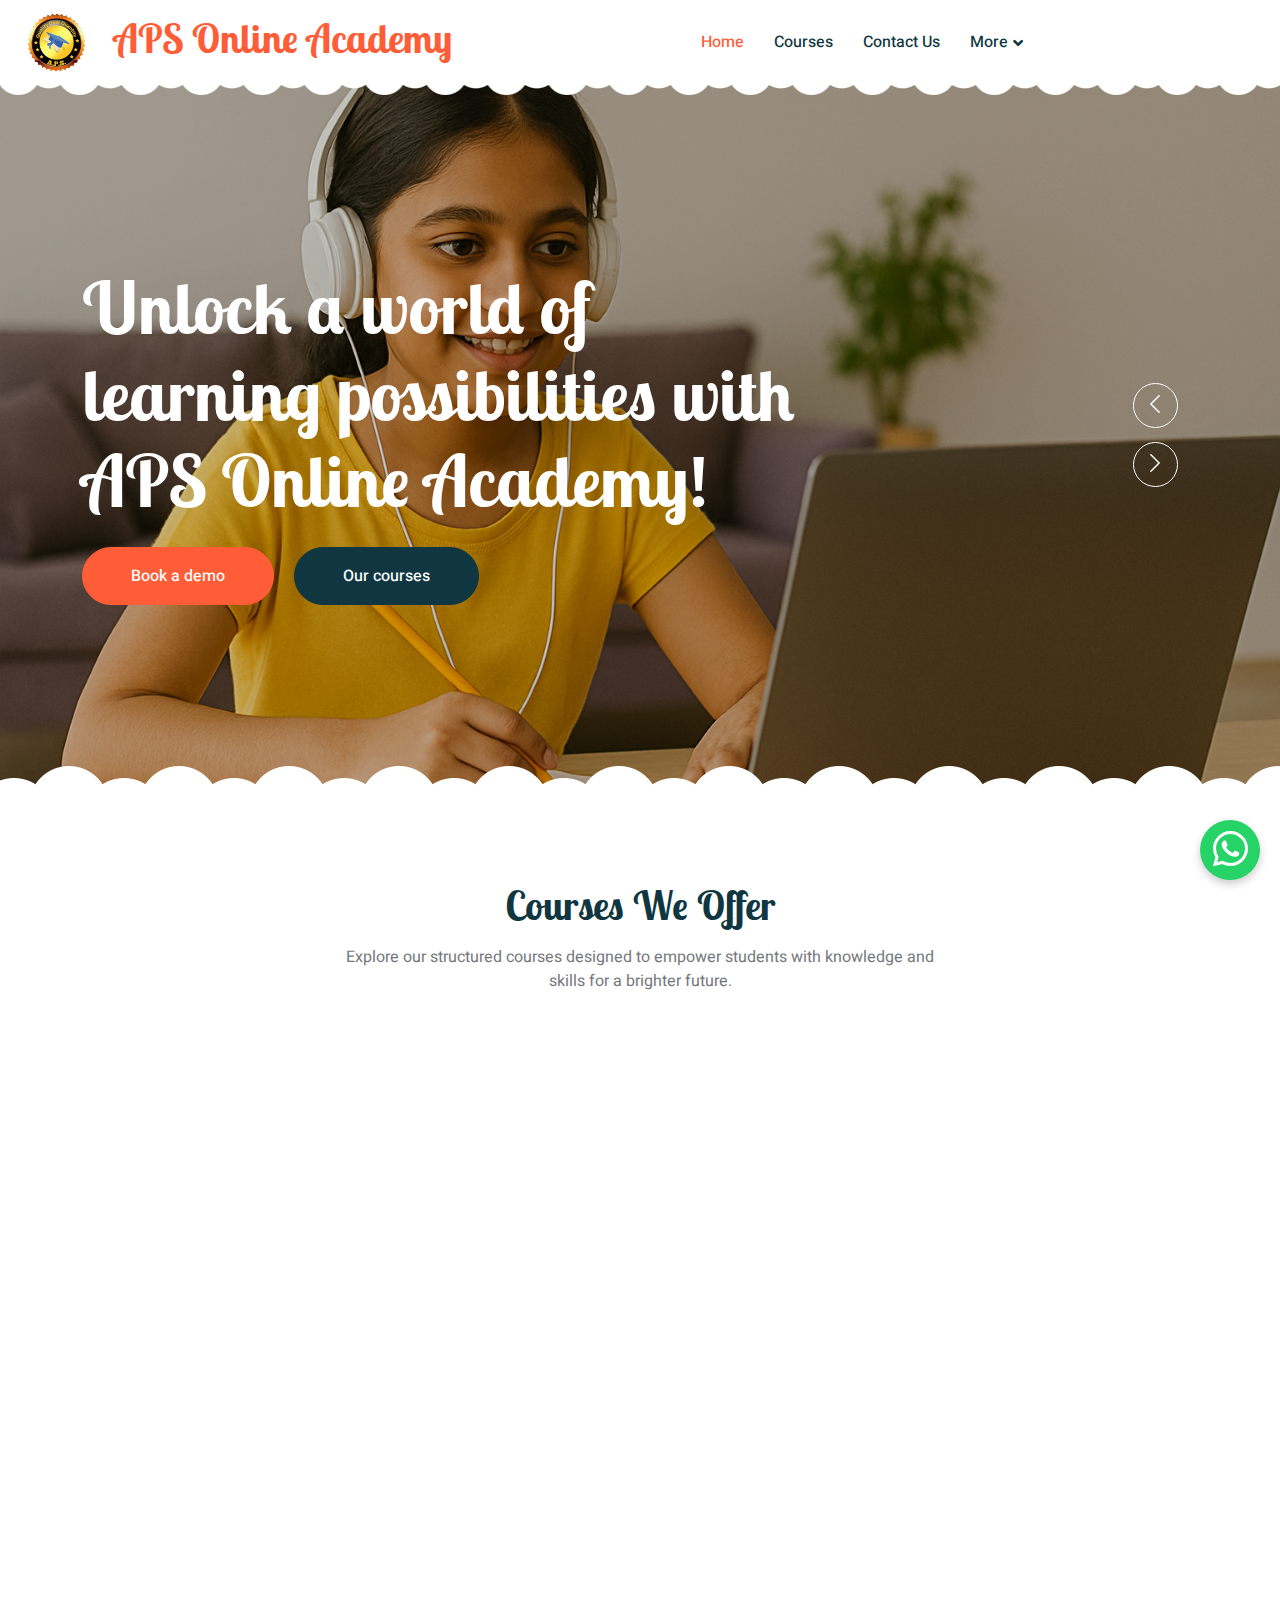
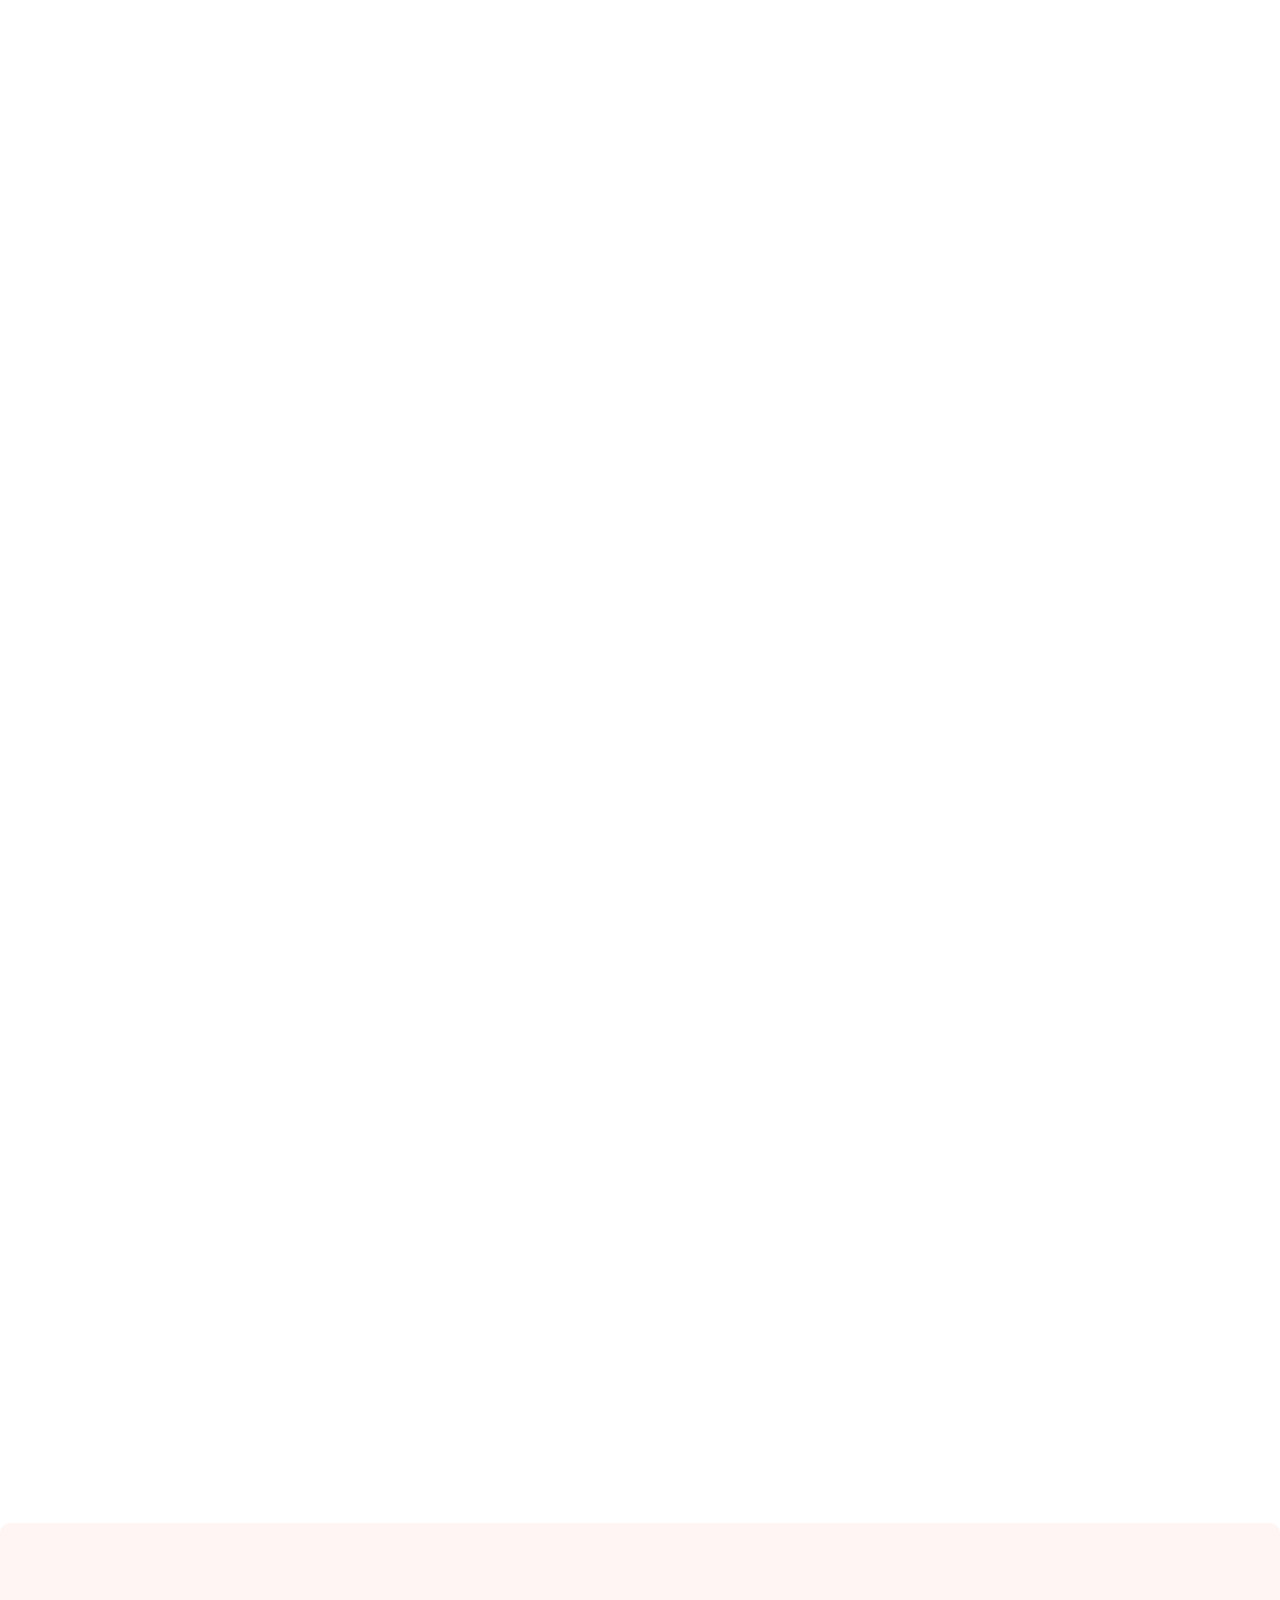
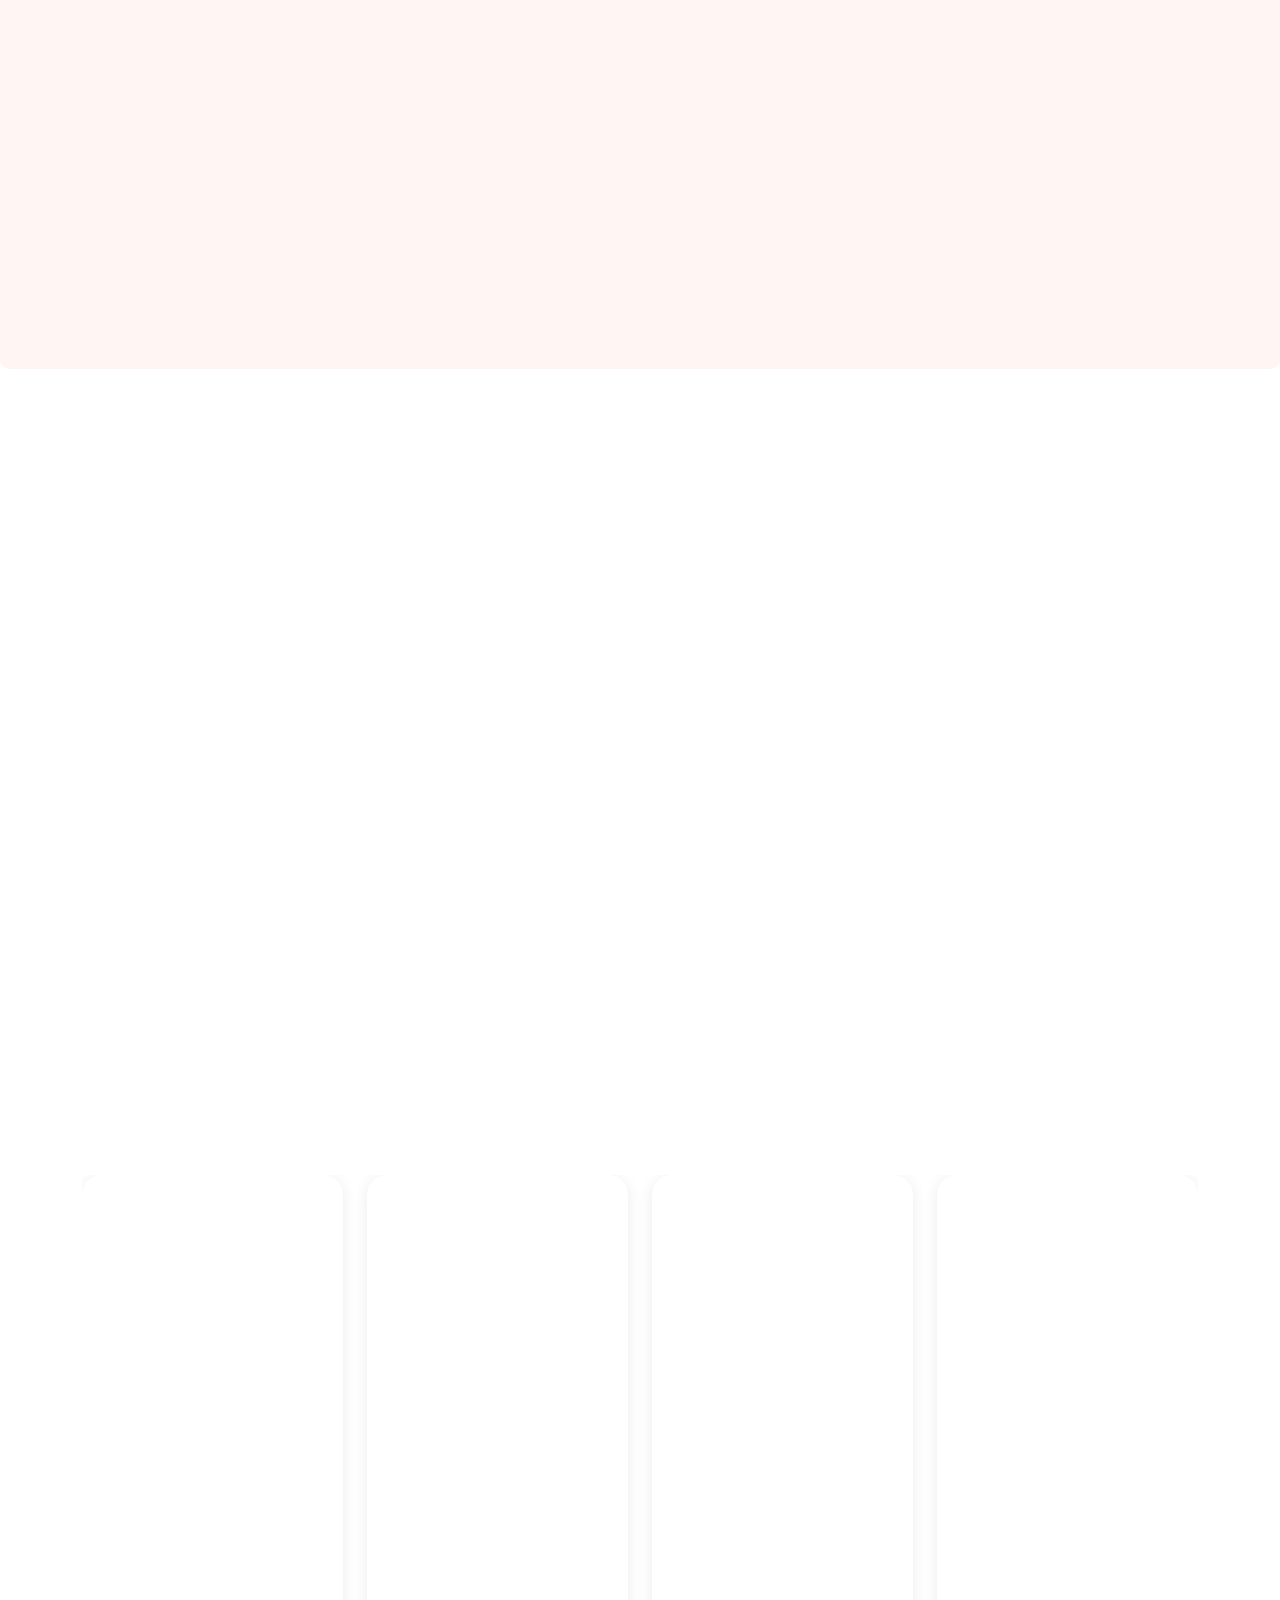
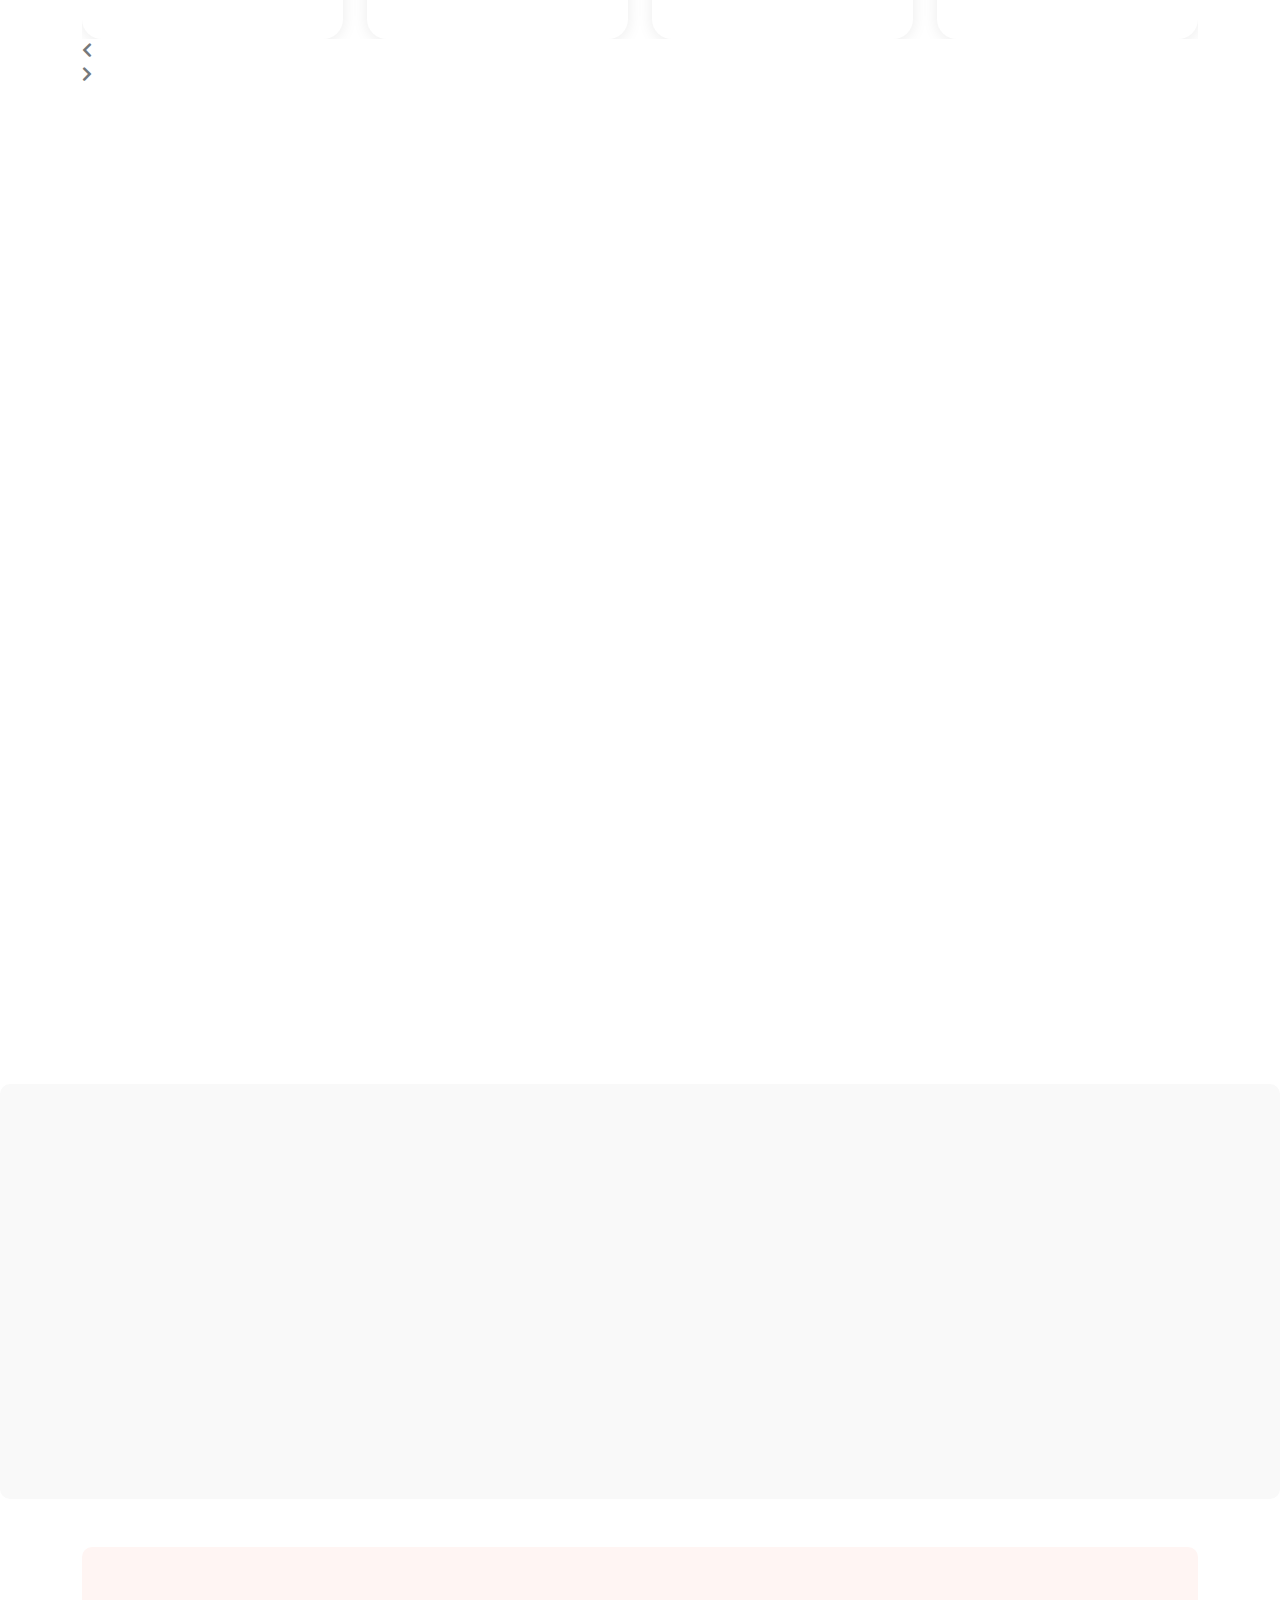
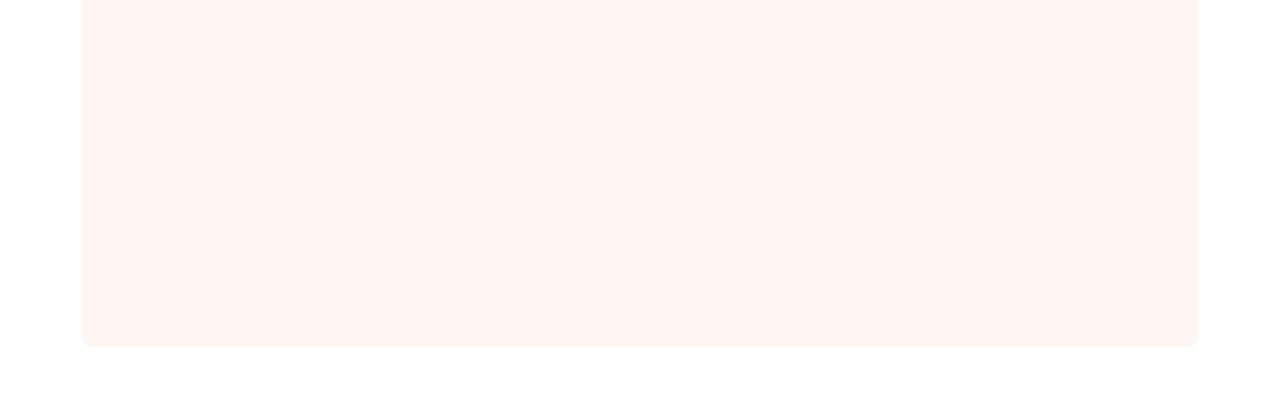
<file: index.html>
<!DOCTYPE html>
<html lang="en">

<head>
    <meta charset="utf-8">
    <title>A.P.S. Online Academy</title>
    <meta content="width=device-width, initial-scale=1.0" name="viewport">
    <meta content="" name="keywords">
    <meta content="" name="description">

    <!-- Favicon -->
    <link href="img/favicon.ico" rel="icon">

    <!-- Google Web Fonts -->
    <link rel="preconnect" href="https://fonts.googleapis.com">
    <link rel="preconnect" href="https://fonts.gstatic.com" crossorigin>
    <link href="https://fonts.googleapis.com/css2?family=Heebo:wght@400;500;600&family=Inter:wght@600&family=Lobster+Two:wght@700&display=swap" rel="stylesheet">
    
    <!-- Icon Font Stylesheet -->
    <link href="https://cdnjs.cloudflare.com/ajax/libs/font-awesome/5.10.0/css/all.min.css" rel="stylesheet">
    <link href="https://cdn.jsdelivr.net/npm/bootstrap-icons@1.4.1/font/bootstrap-icons.css" rel="stylesheet">

    <!-- Libraries Stylesheet -->
    <link href="lib/animate/animate.min.css" rel="stylesheet">
    <link href="lib/owlcarousel/assets/owl.carousel.min.css" rel="stylesheet">

    <!-- Customized Bootstrap Stylesheet -->
    <link href="css/bootstrap.min.css" rel="stylesheet">

    <!-- Template Stylesheet -->
    <link href="css/style.css" rel="stylesheet">
</head>

<body>
    <div class="container-xxl bg-white p-0">
        <!-- Spinner Start -->
        <div id="spinner" class="show bg-white position-fixed translate-middle w-100 vh-100 top-50 start-50 d-flex align-items-center justify-content-center">
            <div class="spinner-border text-primary" style="width: 3rem; height: 3rem;" role="status">
                <span class="sr-only">Loading...</span>
            </div>
        </div>
        <!-- Spinner End -->


        <!-- Navbar Start -->
        <nav class="navbar navbar-expand-lg bg-white navbar-light sticky-top px-4 px-lg-6 py-lg-0">
            <a href="index.html" class="navbar-brand">
                <h1 class="m-0 text-primary">
                    <img src="img/logo.jpg" style="width:65px" alt="LOGO" class="fa fa-book-reader me-3" />
                    APS Online Academy
                </h1>
            </a>
            <button class="navbar-toggler" type="button" data-bs-toggle="collapse" data-bs-target="#navbarCollapse">
                <span class="navbar-toggler-icon"></span>
            </button>
            <div class="collapse navbar-collapse" id="navbarCollapse">
                <div class="navbar-nav mx-auto">
                    <!-- Main Links -->
                    <a href="index.html" class="nav-item nav-link active">Home</a>
                    <a href="#courses" class="nav-item nav-link">Courses</a>
                    <a href="#get-in-touch" class="nav-item nav-link">Contact Us</a>

                    <!-- Dropdown Menu -->
                    <div class="nav-item dropdown">
                        <a href="#" class="nav-link dropdown-toggle" data-bs-toggle="dropdown">More</a>
                        <div class="dropdown-menu rounded-0 rounded-bottom border-0 shadow-sm m-0">
                            <a href="#Facilities" class="dropdown-item">Why Choose Us</a>
                            <a href="#about-us" class="dropdown-item">About Us</a>
                            <a href="#careers" class="dropdown-item">Careers</a>
                            <a href="#testinomial" class="dropdown-item">Testimonials</a>
                            <a href="#reels" class="dropdown-item">Reels</a>
                            <a href="#faq" class="dropdown-item">FAQ</a>
                            <a href="#refer-earn" class="dropdown-item">Refer <span class="amp">&</span> Earn</a>
                        </div>
                    </div>

                    <!-- External Link -->
                    <!--a href="https://wa.me/919897583114" class="nav-item nav-link" target="_blank">Enquire Us</a-->
                </div>
            </div>
        </nav>
        <!-- Navbar End -->


        <!-- Carousel Start -->
        <div class="container-fluid p-0 mb-5">
            <div class="owl-carousel header-carousel position-relative">
                <div class="owl-carousel-item position-relative">
                    <img class="img-fluid" src="img/5.png" alt="">
                    <div class="position-absolute top-0 start-0 w-100 h-100 d-flex align-items-center" style="background: rgba(0, 0, 0, .2);">
                        <div class="container">
                            <div class="row justify-content-start">
                                <div class="col-10 col-lg-8">
                                    <h1 class="display-2 text-white animated slideInDown mb-4">Unlock a world of learning possibilities with APS Online Academy! </h1>
                                    <!-- <p class="fs-5 fw-medium text-white mb-4 pb-2">Vero elitr justo clita lorem. Ipsum dolor at sed stet sit diam no. Kasd rebum ipsum et diam justo clita et kasd rebum sea elitr.</p> -->
                                    <a href="https://wa.me/919897583114" target="_blank" class="btn btn-primary rounded-pill py-sm-3 px-sm-5 me-3 animated slideInLeft">Book a demo</a>
                                    <a href="#courses" class="btn btn-dark rounded-pill py-sm-3 px-sm-5 animated slideInRight">Our courses</a>
                                </div>
                            </div>
                        </div>
                    </div>
                </div>
                <div class="owl-carousel-item position-relative">
                    <img class="img-fluid" src="img/6.png" alt="">
                    <div class="position-absolute top-0 start-0 w-100 h-100 d-flex align-items-center" style="background: rgba(0, 0, 0, .2);">
                        <div class="container">
                            <div class="row justify-content-start">
                                <div class="col-10 col-lg-8">
                                    <!-- <h1 class="display-2 text-white animated slideInDown mb-4">Make A Brighter Future For Your Child</h1> -->
                                    <p class="fs-5 fw-medium text-white mb-4 pb-2">
                                        From Nur to 8th Grade and beyond, we offer a wide range of online classes tailored to meet the diverse needs of students worldwide. Join our vibrant community and let your kids explore subjects like Phonics, Yoga, Vedic maths, Dance, Hindi, and so much more!                                    </p>
                                    <a id="showIframeBtn" href="https://docs.google.com/forms/d/e/1FAIpQLSc0i6OBxMxOUZFuJUUC3MlmSJVYQSKfc0v5rhSlTBh6WveBKg/viewform" target="_blank" class="btn btn-primary rounded-pill py-sm-3 px-sm-5 me-3 animated slideInLeft">Enroll Now</a>
                                    <a href="" class="btn btn-dark rounded-pill py-sm-3 px-sm-5 animated slideInRight">Our Courses</a>
                                </div>
                            </div>
                        </div>
                    </div>
                </div>
            </div>
        </div>
        <div class="overlay-container">
            <div class="iframe-container">
                <iframe id="videoIframe" src="https://drive.google.com/file/d/1nrNw_MOUvM2uSedKy9-8CsxVi-hRysNX/preview" type="video/mp4"></iframe>
                <button id="closeIframeBtn" class="close-button">Close</button>
            </div>
        </div>
        <!-- Carousel End -->

        <!-- Courses Start -->
        <div class="container-xxl py-5" id="courses">
            <div class="container">
                <div class="text-center mx-auto mb-5 wow fadeInUp" data-wow-delay="0.1s" style="max-width: 600px;">
                    <h1 class="mb-3">Courses We Offer</h1>
                    <p>Explore our structured courses designed to empower students with knowledge and skills for a brighter future.</p>
                </div>
                <div class="row g-4">
                    <!-- Phonics & Math -->
                    <div class="col-lg-4 col-md-6 wow fadeInUp" data-wow-delay="0.1s">
                        <div class="classes-item">
                            <div class="bg-light rounded-circle w-75 mx-auto p-3">
                                <img class="img-fluid rounded-circle" src="img/8.png" alt="Phonics & Math">
                            </div>
                            <div class="bg-light rounded p-4 pt-5 mt-n5">
                                <h3 class="text-center mt-3 mb-4">Phonics <span class="amp">&</span> Math</h3>
                                <a class="btn btn-primary rounded-pill py-2 px-4 d-block mx-auto mt-3" href="course-details.html?course=Phonics%20Math">Know More</a>
                            </div>
                        </div>
                    </div>
                    <!-- Advanced Grammar & Math -->
                    <div class="col-lg-4 col-md-6 wow fadeInUp" data-wow-delay="0.3s">
                        <div class="classes-item">
                            <div class="bg-light rounded-circle w-75 mx-auto p-3">
                                <img class="img-fluid rounded-circle" src="img/9.png" alt="Advanced Grammar & Math">
                            </div>
                            <div class="bg-light rounded p-4 pt-5 mt-n5">
                                <h3 class="text-center mt-3 mb-4">Advanced Grammar <span class="amp">&</span> Math</h3>
                                <a class="btn btn-primary rounded-pill py-2 px-4 d-block mx-auto mt-3" href="course-details.html?course=Advanced%20Grammar%20Math">Know More</a>
                            </div>
                        </div>
                    </div>
                    <!-- Beyond Basics -->
                    <div class="col-lg-4 col-md-6 wow fadeInUp" data-wow-delay="0.5s">
                        <div class="classes-item">
                            <div class="bg-light rounded-circle w-75 mx-auto p-3">
                                <img class="img-fluid rounded-circle" src="img/10.png" alt="Beyond Basics">
                            </div>
                            <div class="bg-light rounded p-4 pt-5 mt-n5">
                                <h3 class="text-center mt-3 mb-4">Beyond Basics</h3>
                                <a class="btn btn-primary rounded-pill py-2 px-4 d-block mx-auto mt-3" href="course-details.html?course=Beyond%20Basics">Know More</a>
                            </div>
                        </div>
                    </div>
                </div>
            </div>
        </div>
        <!-- Courses End -->


        <!-- Facilities Start -->
        <div class="container-xxl py-5" id="Facilities">
            <div class="container">
                <div class="text-center mx-auto mb-5 wow fadeInUp" data-wow-delay="0.1s" style="max-width: 600px;">
                    <h1 class="mb-3">Why Choose APS Online Academy?</h1>
                    <p>Apart from providing quality education, there are compelling reasons to choose us. Explore the key features that make us exceptional:</p>
                </div>
                <div class="row g-3">
                    <!-- Global Reach -->
                    <div class="col-lg-4 col-sm-6 d-block wow fadeInUp" data-wow-delay="0.1s">
                        <div class="facility-item">
                            <div class="facility-icon bg-primary">
                                <i class="fa fa-globe-asia fa-3x text-primary"></i>
                            </div>
                            <div class="facility-text bg-primary">
                                <h3 class="text-primary mb-3">Global Reach</h3>
                                <p class="mb-0">Our virtual doors are open to students from every corner of the globe.</p>
                            </div>
                        </div>
                    </div>
                    <!-- Flexible Scheduling -->
                    <div class="col-lg-4 col-sm-6 d-block wow fadeInUp" data-wow-delay="0.3s">
                        <div class="facility-item">
                            <div class="facility-icon bg-success">
                                <i class="fa fa-clock fa-3x text-success"></i>
                            </div>
                            <div class="facility-text bg-success">
                                <h3 class="text-success mb-3">Flexible Scheduling</h3>
                                <p class="mb-0">Our classes are designed to accommodate students in all time zones.</p>
                            </div>
                        </div>
                    </div>
                    <!-- Comprehensive Curriculum -->
                    <div class="col-lg-4 col-sm-6 d-block wow fadeInUp" data-wow-delay="0.5s">
                        <div class="facility-item">
                            <div class="facility-icon bg-warning">
                                <i class="fa fa-book-reader fa-3x text-warning"></i>
                            </div>
                            <div class="facility-text bg-warning">
                                <h3 class="text-warning mb-3">Comprehensive Curriculum</h3>
                                <p class="mb-0">We offer a wide range of courses to suit every interest and passion.</p>
                            </div>
                        </div>
                    </div>
                    <!-- Expert Instructors -->
                    <div class="col-lg-4 col-sm-6 d-none d-lg-block wow fadeInUp" data-wow-delay="0.7s">
                        <div class="facility-item">
                            <div class="facility-icon bg-info">
                                <i class="fa fa-chalkboard-teacher fa-3x text-info"></i>
                            </div>
                            <div class="facility-text bg-info">
                                <h3 class="text-info mb-3">Expert Instructors</h3>
                                <p class="mb-0">Learn from experienced educators who are passionate about helping students succeed.</p>
                            </div>
                        </div>
                    </div>
                    <!-- Interactive Learning -->
                    <div class="col-lg-4 col-sm-6 d-none d-lg-block wow fadeInUp" data-wow-delay="0.7s">
                        <div class="facility-item">
                            <div class="facility-icon" style="background-color: darkgoldenrod;">
                                <i class="fa fa-handshake fa-3x" style="color: darkgoldenrod"></i>
                            </div>
                            <div class="facility-text" style="background-color: darkgoldenrod;">
                                <h3 class="mb-3" style="color: rgb(184, 134, 11)">Interactive Learning</h3>
                                <p class="mb-0">Engage in dynamic virtual classrooms equipped with interactive tools.</p>
                            </div>
                        </div>
                    </div>
                    <!-- Track Progress -->
                    <div class="col-lg-4 col-sm-6 d-none d-lg-block wow fadeInUp" data-wow-delay="0.7s">
                        <div class="facility-item">
                            <div class="facility-icon bg-secondary">
                                <i class="fa fa-chart-line fa-3x text-secondary"></i>
                            </div>
                            <div class="facility-text bg-secondary">
                                <h3 class="text-secondary mb-3">Track Progress</h3>
                                <p class="mb-0">Keep track of academic growth with regular assessments and feedback.</p>
                            </div>
                        </div>
                    </div>
                </div>
            </div>
        </div>
        <!-- Facilities End -->


        <!-- About Start -->
        <div class="container-xxl py-5" id="about-us">
            <div class="container">
                <div class="row g-5 align-items-center">
                    <div class="col-lg-6 wow fadeInUp" data-wow-delay="0.1s">
                        <h1 class="mb-4">About APS Online Academy</h1>
                        <p>A.P.S. is a Brand Name in the sector of Quality Education from past 18 years. In these 18 years, we have evolved our Teaching Techniques and Curriculum a lot according to the demand of the time and now can proudly say that we have one of the "MOST UPDATED AND INTERACTIVE CURRICULUM" any parent can think of for his/her child. A.P.S. has became a place: "WHERE EVERY LEARNER IS A LEADER"</p>
                        <div class="row g-4 pt-3 specs">
                            <div class="col-6">
                                <div class="d-flex align-items-center">
                                    <div class="icon bg-primary text-white rounded-circle me-3">
                                        <i class="fa fa-book-reader fa-2x"></i>
                                    </div>
                                    <div>
                                        <h6 class="mb-0">Interactive Education</h6>
                                    </div>
                                </div>
                            </div>
                            <div class="col-6">
                                <div class="d-flex align-items-center">
                                    <div class="icon bg-success text-white rounded-circle me-3">
                                        <i class="fa fa-language fa-2x"></i>
                                    </div>
                                    <div>
                                        <h6 class="mb-0">Progressive Language Curriculum</h6>
                                    </div>
                                </div>
                            </div>
                            <div class="col-6">
                                <div class="d-flex align-items-center">
                                    <div class="icon bg-warning text-white rounded-circle me-3">
                                        <i class="fa fa-globe fa-2x"></i>
                                    </div>
                                    <div>
                                        <h6 class="mb-0">Global Learning Community</h6>
                                    </div>
                                </div>
                            </div>
                            <div class="col-6">
                                <div class="d-flex align-items-center">
                                    <div class="icon bg-info text-white rounded-circle me-3">
                                        <i class="fa fa-star fa-2x"></i>
                                    </div>
                                    <div>
                                        <h6 class="mb-0">Exceptional Satisfaction Assured</h6>
                                    </div>
                                </div>
                            </div>
                        </div>
                    </div>
                    <div class="col-lg-6 about-img wow fadeInUp" data-wow-delay="0.5s">
                        <div class="row">
                            <div class="col-12 text-center">
                                <img class="img-fluid w-75 rounded-circle bg-light p-3" src="img/1.png" alt="">
                            </div>
                            <div class="col-6 text-start" style="margin-top: -150px;">
                                <img class="img-fluid w-100 rounded-circle bg-light p-3" src="img/2.png" alt="">
                            </div>
                            <div class="col-6 text-end" style="margin-top: -150px;">
                                <img class="img-fluid w-100 rounded-circle bg-light p-3" src="img/3.png" alt="">
                            </div>
                        </div>
                    </div>
                </div>
            </div>
        </div>
        <!-- About End -->

        <!-- Careers Start -->
        <div class="container-xxl py-5" id="careers">
            <div class="container">
                <div class="row g-5 align-items-center">
                    <div class="col-lg-6 wow fadeInUp" data-wow-delay="0.1s">
                        <h1 class="mb-4">Become a Phonics Instructor</h1>
                        <p>Join our team and make a difference in children's lives. We are looking for passionate educators to teach phonics.</p>
                        <ul class="list-unstyled">
                            <li><i class="fa fa-check-circle text-success me-2"></i> Flexible working hours</li>
                            <li><i class="fa fa-check-circle text-success me-2"></i> Competitive pay</li>
                            <li><i class="fa fa-check-circle text-success me-2"></i> Work from home</li>
                            <li><i class="fa fa-check-circle text-success me-2"></i> Supportive team environment</li>
                        </ul>
                        <p class="mt-3">Share your details with us to apply:</p>
                        <div class="d-flex">
                            <a href="https://wa.me/919897583114" target="_blank" class="btn btn-primary rounded-pill me-2">
                                <i class="fab fa-whatsapp me-2"></i> WhatsApp
                            </a>
                            <a href="https://www.instagram.com/apsonline.academy" target="_blank" class="btn btn-secondary rounded-pill">
                                <i class="fab fa-instagram me-2"></i> Instagram
                            </a>
                        </div>
                    </div>
                    <div class="col-lg-6 about-img wow fadeInUp" data-wow-delay="0.3s">
                        <img class="img-fluid rounded shadow-sm" src="img/11.png" alt="Careers at APS Online Academy" style="height:350px; width:400px;">
                    </div>
                </div>
            </div>
        </div>
        <!-- Careers End -->

        <!-- Testimonial Start -->
        <div class="container-xxl py-5" id="testinomial">
            <div class="container">
                <div class="text-center mx-auto mb-5 wow fadeInUp" data-wow-delay="2s" style="max-width: 600px;">
                    <h1 class="mb-3">Our Clients Say!</h1>
                    <p>Explore heartfelt testimonials from our valued clients who have experienced the positive impact of our school. Their stories reflect the quality education and supportive community that sets us apart</p>
                </div>
                <div class="owl-carousel testimonial-carousel wow fadeInUp" data-wow-delay="0.1s">
                    <div class="testimonial-item bg-light rounded p-5">
                        <div class="testinomial-text">
                            <p>
                                I am very pleased to recommend APS as one of the best online academy. I am incredibly impressed by their dedication to teach, groom and create exceptional focus on subjects like English, Math, Science to primary and secondary kids. 

                                My son Shravan is their student for the last two years and he completed grade 3 and 4 from APS academy. I am proud to have this gem during the covid times where the school was completely online. 

                                The greatest strength of his teacher Ms Shruti Goel is she creates a interest in students in the subjects and also inculcats some fun/craft activities to make the classes free of boredom. My son Shravan loves her so much because of which he is never tired to attend her online classes, her classes are always interactive. 

                                Being a working mother, I could not spend a lot of time on academics for my son so I was constantly worried but Ms Shruti Goel helped me continually. 

                                I 100% strongly recommend Ms Shruti Goel from APS , you can completely rely on her to make your kids excel in academics.
                            </p>
                        </div>
                        <div class="d-flex align-items-center bg-white name" style="border-radius: 50px 0 0 50px;">
                            <img class="img-fluid flex-shrink-0 rounded-circle" src="img/r1.jpeg" style="width: 90px !important; height: 90px !important;">
                            <div class="ps-3">
                                <h3 class="mb-1">Nagarathi Priya</h3>
                                <span>Canada</span>
                            </div>
                            <i class="fa fa-quote-right fa-3x text-primary ms-auto d-none d-sm-flex"></i>
                        </div>
                    </div>
                    
                    <div class="testimonial-item bg-light rounded p-5">
                        <div class="testinomial-text">
                            <p>
                                I'm glad that Atharv has been attending APS ONLINE ACADEMY classes for the past 1.5 years and has shown significant improvement in all subjects. He truly enjoys his online classes and has developed a strong affinity for learning through this platform. We appreciate the dedication and efforts of the teachers at APS ONLINE ACADEMY in providing quality education. We look forward to his continued growth and success in his studies with your program. Thank you for your support and excellent teaching!
                            </p>
                        </div>
                        <div class="d-flex align-items-center bg-white name" style="border-radius: 50px 0 0 50px;">
                            <img class="img-fluid flex-shrink-0 rounded-circle" src="img/r2.jpeg" style="width: 90px !important; height: 90px !important;">
                            <div class="ps-3">
                                <h3 class="mb-1">Manish Gupta</h3>
                                <span>Ohio, USA</span>
                            </div>
                            <i class="fa fa-quote-right fa-3x text-primary ms-auto d-none d-sm-flex"></i>
                        </div>
                    </div>

                    <div class="testimonial-item bg-light rounded p-5">
                        <div class="testinomial-text">
                            <p>
                                I have joined APS since 2021. Before joining APS Jiya is an introvert child , never wants to talk with strangers. But this class not only helped to study her well but also she is speaking confidently with everybody.Each and every concept which are taught by teacher are in detail, children can learn without any burden. APS classes are always lively. I think the best online classes I have found.
                            </p>
                        </div>
                        <div class="d-flex align-items-center bg-white name" style="border-radius: 50px 0 0 50px;">
                            <img class="img-fluid flex-shrink-0 rounded-circle" src="img/r3.jpeg" style="width: 90px !important; height: 90px !important;">
                            <div class="ps-3">
                                <h3 class="mb-1">Dharmishtha Gamit</h3>
                                <span>Gujarat, India</span>
                            </div>
                            <i class="fa fa-quote-right fa-3x text-primary ms-auto d-none d-sm-flex"></i>
                        </div>
                    </div>

                    <div class="testimonial-item bg-light rounded p-5">
                        <div class="testinomial-text">
                            <p>
                                Hi!
I am mother of Tanish Goel attending these classes from almost 2 years and got huge knowledge and improved vocabulary and grammatical knowledge. My son love the classes and always excited to do class.Teacher teach concepts very clearly and in defined manner.
                            </p>
                        </div>
                        <div class="d-flex align-items-center bg-white name" style="border-radius: 50px 0 0 50px;">
                            <img class="img-fluid flex-shrink-0 rounded-circle" src="img/r4.jpeg" style="width: 90px !important; height: 90px !important;">
                            <div class="ps-3">
                                <h3 class="mb-1">Richa Goel</h3>
                                <span>Delhi, India</span>
                            </div>
                            <i class="fa fa-quote-right fa-3x text-primary ms-auto d-none d-sm-flex"></i>
                        </div>
                    </div>
                </div>
            </div>
        </div>
        <!-- Testimonial End -->

        

        <!-- Reels Start -->
        <div class="container-xxl py-5" id="reels">
            <div class="container">
                <div class="text-center mx-auto mb-5 wow fadeInUp" data-wow-delay="0.1s" style="max-width: 600px;">
                    <h1 class="mb-3">See Our Latest Instagram Reels</h1>
                    <p>
                        Watch our most popular moments, student highlights, and learning fun! 
                        <span class="d-none d-md-inline">Swipe through the reels below, or</span>
                        <a href="https://www.instagram.com/apsonline.academy/reels/" target="_blank">see more on Instagram</a>.
                    </p>
                </div>
                <div class="owl-carousel reels-carousel">
                    <!-- Reel 1 -->
                    <div>
                        <div style="width: 100%; max-width: 360px; aspect-ratio: 9/16; overflow: hidden; border-radius: 20px; box-shadow: 0 2px 16px rgba(0,0,0,0.08); background: #fff; margin: 0 auto;">
                            <blockquote class="instagram-media" data-instgrm-permalink="https://www.instagram.com/reel/DDZfru9uDLs/" data-instgrm-version="14" style="width:100%;height:100%;margin:0 auto;"></blockquote>
                        </div>
                    </div>
                    <!-- Reel 2 -->
                    <div>
                        <div style="width: 100%; max-width: 360px; aspect-ratio: 9/16; overflow: hidden; border-radius: 20px; box-shadow: 0 2px 16px rgba(0,0,0,0.08); background: #fff; margin: 0 auto;">
                            <blockquote class="instagram-media" data-instgrm-permalink="https://www.instagram.com/reel/DJT9WEfusaF/" data-instgrm-version="14" style="width:100%;height:100%;margin:0 auto;"></blockquote>
                        </div>
                    </div>
                    <!-- Reel 3 -->
                    <div>
                        <div style="width: 100%; max-width: 360px; aspect-ratio: 9/16; overflow: hidden; border-radius: 20px; box-shadow: 0 2px 16px rgba(0,0,0,0.08); background: #fff; margin: 0 auto;">
                            <blockquote class="instagram-media" data-instgrm-permalink="https://www.instagram.com/reel/DJbyeU8utGu/" data-instgrm-version="14" style="width:100%;height:100%;margin:0 auto;"></blockquote>
                        </div>
                    </div>
                    <!-- Reel 4 -->
                    <div>
                        <div style="width: 100%; max-width: 360px; aspect-ratio: 9/16; overflow: hidden; border-radius: 20px; box-shadow: 0 2px 16px rgba(0,0,0,0.08); background: #fff; margin: 0 auto;">
                            <blockquote class="instagram-media" data-instgrm-permalink="https://www.instagram.com/reel/DI3j7zSSgMT/" data-instgrm-version="14" style="width:100%;height:100%;margin:0 auto;"></blockquote>
                        </div>
                    </div>
                    <!-- Reel 5 -->
                    <div>
                        <div style="width: 100%; max-width: 360px; aspect-ratio: 9/16; overflow: hidden; border-radius: 20px; box-shadow: 0 2px 16px rgba(0,0,0,0.08); background: #fff; margin: 0 auto;">
                            <blockquote class="instagram-media" data-instgrm-permalink="https://www.instagram.com/reel/DH8e3AjucOC/" data-instgrm-version="14" style="width:100%;height:100%;margin:0 auto;"></blockquote>
                        </div>
                    </div>
                    <!-- Reel 6 -->
                    <div>
                        <div style="width: 100%; max-width: 360px; aspect-ratio: 9/16; overflow: hidden; border-radius: 20px; box-shadow: 0 2px 16px rgba(0,0,0,0.08); background: #fff; margin: 0 auto;">
                            <blockquote class="instagram-media" data-instgrm-permalink="https://www.instagram.com/reel/DITvhDaM69R/" data-instgrm-version="14" style="width:100%;height:100%;margin:0 auto;"></blockquote>
                        </div>
                    </div>
                    <!-- Reel 7 -->
                    <div>
                        <div style="width: 100%; max-width: 360px; aspect-ratio: 9/16; overflow: hidden; border-radius: 20px; box-shadow: 0 2px 16px rgba(0,0,0,0.08); background: #fff; margin: 0 auto;">
                            <blockquote class="instagram-media" data-instgrm-permalink="https://www.instagram.com/reel/DIaTdQkMR7V/" data-instgrm-version="14" style="width:100%;height:100%;margin:0 auto;"></blockquote>
                        </div>
                    </div>
                    <!-- Reel 8 -->
                    <div>
                        <div style="width: 100%; max-width: 360px; aspect-ratio: 9/16; overflow: hidden; border-radius: 20px; box-shadow: 0 2px 16px rgba(0,0,0,0.08); background: #fff; margin: 0 auto;">
                            <blockquote class="instagram-media" data-instgrm-permalink="https://www.instagram.com/reel/DKJENFkMBDK/" data-instgrm-version="14" style="width:100%;height:100%;margin:0 auto;"></blockquote>
                        </div>
                    </div>
                    <!-- Reel 9 -->
                    <div>
                        <div style="width: 100%; max-width: 360px; aspect-ratio: 9/16; overflow: hidden; border-radius: 20px; box-shadow: 0 2px 16px rgba(0,0,0,0.08); background: #fff; margin: 0 auto;">
                            <blockquote class="instagram-media" data-instgrm-permalink="https://www.instagram.com/reel/DIEO-T1ssb4/" data-instgrm-version="14" style="width:100%;height:100%;margin:0 auto;"></blockquote>
                        </div>
                    </div>
                    <!-- Reel 10 -->
                    <div>
                        <div style="width: 100%; max-width: 360px; aspect-ratio: 9/16; overflow: hidden; border-radius: 20px; box-shadow: 0 2px 16px rgba(0,0,0,0.08); background: #fff; margin: 0 auto;">
                            <blockquote class="instagram-media" data-instgrm-permalink="https://www.instagram.com/reel/DGqMUFpyT02/" data-instgrm-version="14" style="width:100%;height:100%;margin:0 auto;"></blockquote>
                        </div>
                    </div>
                </div>
            </div>
        </div>
        <!-- Reels End -->

        <!-- FAQ Start -->
        <div class="container-xxl py-5" id="faq">
            <div class="container">
                <div class="text-center mx-auto mb-5 wow fadeInUp" data-wow-delay="0.1s" style="max-width: 600px;">
                    <h1 class="mb-3">Frequently Asked Questions</h1>
                    <p>Find answers to some of the most common questions about our academy and courses.</p>
                </div>
                <div class="accordion" id="faqAccordion">
                    <div class="accordion-item wow fadeInUp" data-wow-delay="0.1s">
                        <h2 class="accordion-header" id="headingOne">
                            <button class="accordion-button" type="button" data-bs-toggle="collapse" data-bs-target="#collapseOne" aria-expanded="true" aria-controls="collapseOne">
                                What kind of classes do you offer?
                            </button>
                        </h2>
                        <div id="collapseOne" class="accordion-collapse collapse show" aria-labelledby="headingOne" data-bs-parent="#faqAccordion">
                            <div class="accordion-body">
                                We offer both group classes and 1:1 personalised sessions, depending on what suits your child’s learning style best.
                            </div>
                        </div>
                    </div>
                    <div class="accordion-item wow fadeInUp" data-wow-delay="0.2s">
                        <h2 class="accordion-header" id="headingTwo">
                            <button class="accordion-button collapsed" type="button" data-bs-toggle="collapse" data-bs-target="#collapseTwo" aria-expanded="false" aria-controls="collapseTwo">
                                Are the classes live or recorded?
                            </button>
                        </h2>
                        <div id="collapseTwo" class="accordion-collapse collapse" aria-labelledby="headingTwo" data-bs-parent="#faqAccordion">
                            <div class="accordion-body">
                                All our sessions are live online classes conducted on Zoom with interactive teaching and real-time feedback.
                            </div>
                        </div>
                    </div>
                    <div class="accordion-item wow fadeInUp" data-wow-delay="0.3s">
                        <h2 class="accordion-header" id="headingThree">
                            <button class="accordion-button collapsed" type="button" data-bs-toggle="collapse" data-bs-target="#collapseThree" aria-expanded="false" aria-controls="collapseThree">
                                Who can join APS online classes?
                            </button>
                        </h2>
                        <div id="collapseThree" class="accordion-collapse collapse" aria-labelledby="headingThree" data-bs-parent="#faqAccordion">
                            <div class="accordion-body">
                                Any child between the ages of 3 to 15 years is welcome to join our programs.
                            </div>
                        </div>
                    </div>
                    <div class="accordion-item wow fadeInUp" data-wow-delay="0.4s">
                        <h2 class="accordion-header" id="headingFour">
                            <button class="accordion-button collapsed" type="button" data-bs-toggle="collapse" data-bs-target="#collapseFour" aria-expanded="false" aria-controls="collapseFour">
                                How long is each class?
                            </button>
                        </h2>
                        <div id="collapseFour" class="accordion-collapse collapse" aria-labelledby="headingFour" data-bs-parent="#faqAccordion">
                            <div class="accordion-body">
                                Our 1:1 sessions run for 40 to 45 minutes, while group classes are 1 hour long.
                            </div>
                        </div>
                    </div>
                    <div class="accordion-item wow fadeInUp" data-wow-delay="0.5s">
                        <h2 class="accordion-header" id="headingFive">
                            <button class="accordion-button collapsed" type="button" data-bs-toggle="collapse" data-bs-target="#collapseFive" aria-expanded="false" aria-controls="collapseFive">
                                What if my child is shy or takes time to open up?
                            </button>
                        </h2>
                        <div id="collapseFive" class="accordion-collapse collapse" aria-labelledby="headingFive" data-bs-parent="#faqAccordion">
                            <div class="accordion-body">
                                That’s completely okay! Our teachers are trained to create a warm and welcoming space. We gently ease kids in, so they feel comfortable and confident over time.
                            </div>
                        </div>
                    </div>
                    <div class="accordion-item wow fadeInUp" data-wow-delay="0.6s">
                        <h2 class="accordion-header" id="headingSix">
                            <button class="accordion-button collapsed" type="button" data-bs-toggle="collapse" data-bs-target="#collapseSix" aria-expanded="false" aria-controls="collapseSix">
                                What happens if my child misses a class?
                            </button>
                        </h2>
                        <div id="collapseSix" class="accordion-collapse collapse" aria-labelledby="headingSix" data-bs-parent="#faqAccordion">
                            <div class="accordion-body">
                                For group classes, we share the class recording so your child can catch up. For 1:1 sessions, if we are informed at least 24 hours in advance, we’re happy to reschedule the session.
                            </div>
                        </div>
                    </div>
                    <div class="accordion-item wow fadeInUp" data-wow-delay="0.7s">
                        <h2 class="accordion-header" id="headingSeven">
                            <button class="accordion-button collapsed" type="button" data-bs-toggle="collapse" data-bs-target="#collapseSeven" aria-expanded="false" aria-controls="collapseSeven">
                                Is parental supervision required during class?
                            </button>
                        </h2>
                        <div id="collapseSeven" class="accordion-collapse collapse" aria-labelledby="headingSeven" data-bs-parent="#faqAccordion">
                            <div class="accordion-body">
                                For our younger learners, especially those between ages 3–5, we recommend parental supervision for the first few sessions. Once they’re comfortable, they can attend independently, with occasional check-ins from parents.
                            </div>
                        </div>
                    </div>
                    <div class="accordion-item wow fadeInUp" data-wow-delay="0.8s">
                        <h2 class="accordion-header" id="headingEight">
                            <button class="accordion-button collapsed" type="button" data-bs-toggle="collapse" data-bs-target="#collapseEight" aria-expanded="false" aria-controls="collapseEight">
                                Where are these classes available?
                            </button>
                        </h2>
                        <div id="collapseEight" class="accordion-collapse collapse" aria-labelledby="headingEight" data-bs-parent="#faqAccordion">
                            <div class="accordion-body">
                                APS classes are completely online and have no geographical restrictions — children from anywhere can join in.
                            </div>
                        </div>
                    </div>
                    <div class="accordion-item wow fadeInUp" data-wow-delay="0.9s">
                        <h2 class="accordion-header" id="headingNine">
                            <button class="accordion-button collapsed" type="button" data-bs-toggle="collapse" data-bs-target="#collapseNine" aria-expanded="false" aria-controls="collapseNine">
                                What tech setup is needed for online classes?
                            </button>
                        </h2>
                        <div id="collapseNine" class="accordion-collapse collapse" aria-labelledby="headingNine" data-bs-parent="#faqAccordion">
                            <div class="accordion-body">
                                You’ll just need a smartphone, tablet, laptop, or desktop with a stable internet connection and camera. That’s it!
                            </div>
                        </div>
                    </div>
                    <div class="accordion-item wow fadeInUp" data-wow-delay="1.0s">
                        <h2 class="accordion-header" id="headingTen">
                            <button class="accordion-button collapsed" type="button" data-bs-toggle="collapse" data-bs-target="#collapseTen" aria-expanded="false" aria-controls="collapseTen">
                                Do you follow a fixed curriculum?
                            </button>
                        </h2>
                        <div id="collapseTen" class="accordion-collapse collapse" aria-labelledby="headingTen" data-bs-parent="#faqAccordion">
                            <div class="accordion-body">
                                Yes, our programs are designed around a structured curriculum, but we also tailor sessions based on each child’s pace and learning needs.
                            </div>
                        </div>
                    </div>
                    <div class="accordion-item wow fadeInUp" data-wow-delay="1.1s">
                        <h2 class="accordion-header" id="headingEleven">
                            <button class="accordion-button collapsed" type="button" data-bs-toggle="collapse" data-bs-target="#collapseEleven" aria-expanded="false" aria-controls="collapseEleven">
                                What materials do you use in your phonics classes?
                            </button>
                        </h2>
                        <div id="collapseEleven" class="accordion-collapse collapse" aria-labelledby="headingEleven" data-bs-parent="#faqAccordion">
                            <div class="accordion-body">
                                We use a mix of fun and interactive tools — games, songs, puppets, videos, and reward systems — to make learning exciting and effective.
                            </div>
                        </div>
                    </div>
                    <div class="accordion-item wow fadeInUp" data-wow-delay="1.2s">
                        <h2 class="accordion-header" id="headingTwelve">
                            <button class="accordion-button collapsed" type="button" data-bs-toggle="collapse" data-bs-target="#collapseTwelve" aria-expanded="false" aria-controls="collapseTwelve">
                                What qualifications do APS teachers have?
                            </button>
                        </h2>
                        <div id="collapseTwelve" class="accordion-collapse collapse" aria-labelledby="headingTwelve" data-bs-parent="#faqAccordion">
                            <div class="accordion-body">
                                Our teachers have at least 2 years of teaching experience and are specially trained in early learning. They know how to keep classes engaging, effective, and most importantly — fun for kids!
                            </div>
                        </div>
                    </div>
                </div>
            </div>
        </div>
        <!-- FAQ End -->

        <!-- Refer & Earn Start -->
        <div class="container-xxl py-5" id="refer-earn">
            <div class="container">
                <div class="text-center mx-auto mb-5 wow fadeInUp" data-wow-delay="0.1s" style="max-width: 600px;">
                    <h1 class="mb-3">Refer <span class="amp">&</span> Earn</h1>
                </div>
                <div class="row justify-content-center">
                    <div class="col-lg-6 wow fadeInUp" data-wow-delay="0.3s">
                        <div class="bg-light rounded p-4 text-center shadow-sm">
                            <h3 class="text-primary mb-3"><i class="fa fa-gift me-2"></i> How It Works</h3>
                            <p>Invite your friends to join APS Online Academy and earn rewards! Share your referral details with us on WhatsApp and get a 10% discount on your next course enrollment for every successful referral.</p>
                            <a href="https://wa.me/919897583114" target="_blank" class="btn btn-primary rounded-pill">Share Details</a>
                        </div>
                    </div>
                </div>
            </div>
        </div>
        <!-- Refer & Earn End -->

        <!-- Get In Touch Start -->
        <div class="container-xxl py-5" id="get-in-touch">
            <div class="container">
                <div class="bg-light rounded">
                    <div class="row g-0">
                        <div class="col-lg-6 wow fadeIn d-none d-lg-block" data-wow-delay="0.1s" style="min-height: 400px;">
                            <div class="position-relative h-100">
                                <img class="position-absolute w-100 h-100 rounded" src="img/7.png" style="object-fit: cover;" alt="Get In Touch">
                            </div>
                        </div>
                        <div class="col-lg-6 wow fadeIn" data-wow-delay="0.5s">
                            <div class="h-100 d-flex flex-column justify-content-center p-5">
                                <h3 class="text-primary mb-4">Get In Touch</h3>
                                <p class="mb-2"><i class="fa fa-phone-alt me-3"></i>+919897583114</p>
                                <p class="mb-2"><i class="fa fa-phone-alt me-3"></i>+918218640372</p>
                                <p class="mb-2">
                                    <i class="fa fa-envelope me-3"></i>
                                    <a href="mailto:academyapsonline@gmail.com" class="text-dark text-nowrap">academyapsonline@gmail.com</a>
                                </p>
                                <p class="mb-2"><i class="fab fa-instagram me-3"></i><a href="https://www.instagram.com/apsonline.academy" target="_blank" class="text-dark">apsonline.academy</a></p>
                            </div>
                        </div>
                    </div>
                </div>
            </div>
        </div>
        <!-- Get In Touch End -->


        <!-- Footer Start -->
        <!-- <div class="container-fluid bg-dark text-white-50 footer pt-5 mt-5 wow fadeIn" data-wow-delay="0.1s">
            <div class="container py-5">
                <div class="row g-5">
                    <div class="col-lg-6 col-md-6" id="contact-us">
                        <h3 class="text-white mb-4">Get In Touch</h3>
                        <p class="mb-2"><i class="fa fa-map-marker-alt me-3"></i>123 Street, New York, USA</p>
                        <p class="mb-2"><i class="fa fa-phone-alt me-3"></i>+012 345 67890</p>
                        <p class="mb-2"><i class="fa fa-envelope me-3"></i>info@example.com</p>
                        <div class="d-flex pt-2">
                            <a class="btn btn-outline-light btn-social" href=""><i class="fab fa-twitter"></i></a>
                            <a class="btn btn-outline-light btn-social" href=""><i class="fab fa-facebook-f"></i></a>
                            <a class="btn btn-outline-light btn-social" href=""><i class="fab fa-youtube"></i></a>
                            <a class="btn btn-outline-light btn-social" href=""><i class="fab fa-linkedin-in"></i></a>
                        </div>
                    </div>
                    <div class="col-lg-6 col-md-6">
                        <h3 class="text-white mb-4">Quick Links</h3>
                        <a class="btn btn-link text-white-50" href="">About Us</a>
                        <a class="btn btn-link text-white-50" href="">Contact Us</a>
                        <a class="btn btn-link text-white-50" href="">Our Services</a>
                        <a class="btn btn-link text-white-50" href="">Privacy Policy</a>
                        <a class="btn btn-link text-white-50" href="">Terms & Condition</a>
                    </div>
                    
                </div>
            </div>
        </div> -->
        <!-- Footer End -->
        <!-- <div class="container">
            <div class="row">
              <div class="col-lg-4">
                <div class="video-card">
                  <iframe src="https://www.youtube.com/embed/qtjTSDMInPQ" frameborder="0"></iframe>
                  <p>Video 1 - Description goes here.</p>
                </div>
              </div>
              <div class="col-lg-4">
                <div class="video-card">
                  <iframe src="https://www.youtube.com/embed/qtjTSDMInPQ" frameborder="0"></iframe>
                  <p>Video 2 - Description goes here.</p>
                </div>
              </div>
              <div class="video-card">
                <iframe src="https://www.youtube.com/embed/qtjTSDMInPQ" frameborder="0"></iframe>
                <p>Video 1 - Description goes here.</p>
              </div>
            </div>
            <div class="col-lg-4">
              <div class="video-card">
                <iframe src="https://www.youtube.com/embed/qtjTSDMInPQ" frameborder="0"></iframe>
                <p>Video 2 - Description goes here.</p>
              </div>
            </div>
            <div class="video-card">
                <iframe src="https://www.youtube.com/embed/qtjTSDMInPQ" frameborder="0"></iframe>
                <p>Video 1 - Description goes here.</p>
              </div>
            </div>
            <div class="col-lg-4">
              <div class="video-card">
                <iframe src="https://www.youtube.com/embed/qtjTSDMInPQ" frameborder="0"></iframe>
                <p>Video 2 - Description goes here.</p>
              </div>
            </div>

        -->
            </div>
          </div>
          


        <!-- Back to Top -->
        <div class="whatsapp-button" title="Talk to an expert now">
            <a href="https://wa.me/919897583114" target="_blank">
                <i class="fab fa-whatsapp"></i>
            </a>
        </div>
    </div>

    <!-- JavaScript Libraries -->
    <script src="https://code.jquery.com/jquery-3.4.1.min.js"></script>
    <script src="https://cdn.jsdelivr.net/npm/bootstrap@5.0.0/dist/js/bootstrap.bundle.min.js"></script>
    <script src="lib/wow/wow.min.js"></script>
    <script src="lib/easing/easing.min.js"></script>
    <script src="lib/waypoints/waypoints.min.js"></script>
    <script src="lib/owlcarousel/owl.carousel.min.js"></script>

    <!-- Template Javascript -->
    <script src="js/main.js"></script>

    <script async src="//www.instagram.com/embed.js"></script>
    
    <script>
    $(document).ready(function(){
        $('.reels-carousel').owlCarousel({
            loop:true,
            margin:24,
            nav:true,
            dots:true,
            responsive:{
                0:{
                    items:1
                },
                600:{
                    items:2
                },
                992:{
                    items:3
                },
                1200:{
                    items:4
                }
            }
        });

        // Re-process Instagram embeds after carousel slide
        $('.reels-carousel').on('translated.owl.carousel', function(event) {
            if (window.instgrm) {
                window.instgrm.Embeds.process();
            }
        });
    });

    $('.reels-carousel').owlCarousel({
        loop:true,
        margin:24,
        nav:true,
        dots:true,
        navText: [
            '<span class="custom-owl-prev"><i class="fas fa-chevron-left"></i></span>',
            '<span class="custom-owl-next"><i class="fas fa-chevron-right"></i></span>'
        ],
        responsive:{
            0:{
                items:1,
                nav:false // Hide arrows on mobile
            },
            600:{
                items:2,
                nav:false // Hide arrows on small tablets
            },
            992:{
                items:3,
                nav:true // Show arrows on desktop
            },
            1200:{
                items:4,
                nav:true
            }
        }
    });
    </script>
</body>

</html>
</file>
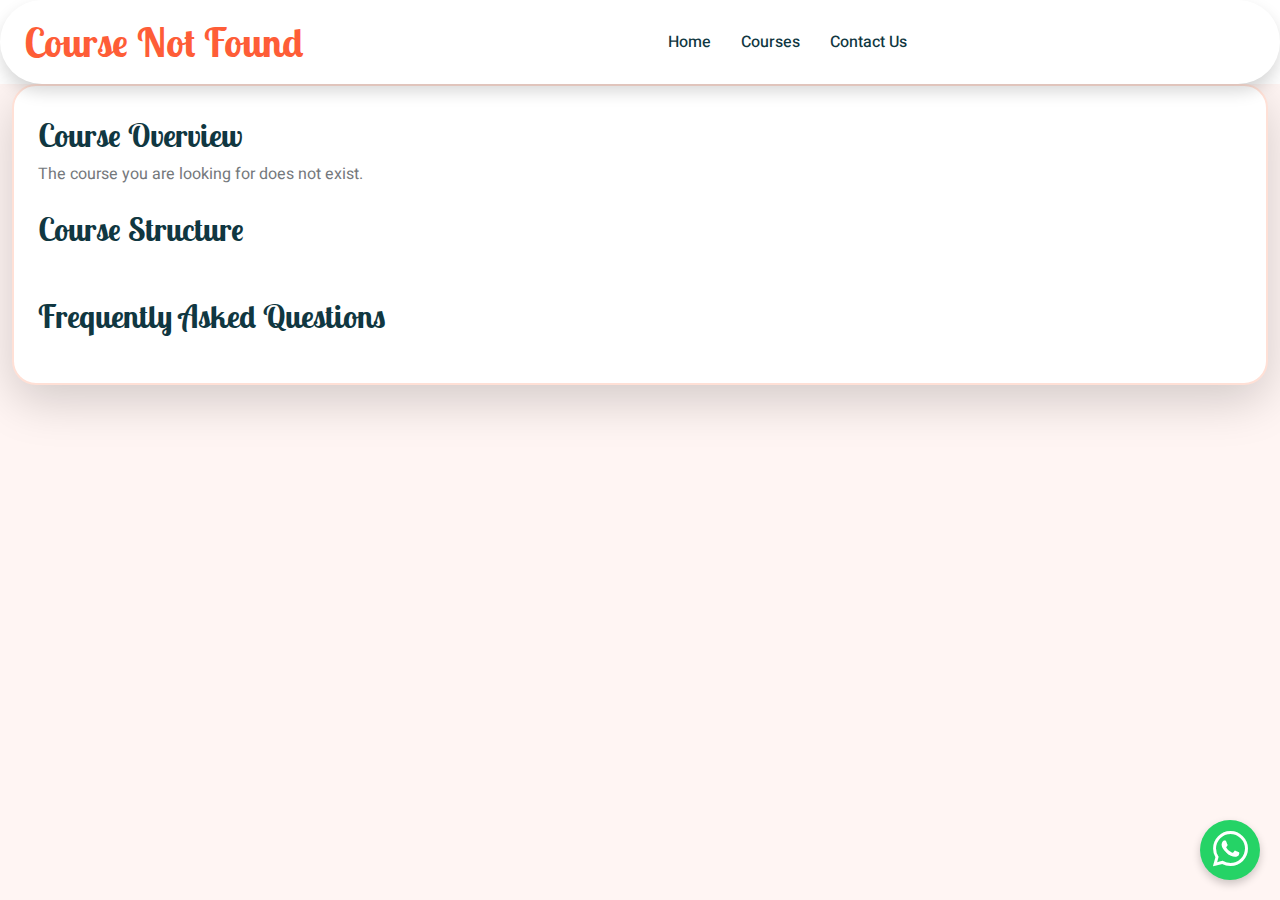
<file: course-details.html>
<!DOCTYPE html>
<html lang="en">

<head>
    <meta charset="utf-8">
    <title>Course Details - APS Online Academy</title>
    <meta content="width=device-width, initial-scale=1.0" name="viewport">
    <meta content="" name="keywords">
    <meta content="" name="description">

    <!-- Favicon -->
    <link href="img/favicon.ico" rel="icon">

    <!-- Google Web Fonts -->
    <link rel="preconnect" href="https://fonts.googleapis.com">
    <link rel="preconnect" href="https://fonts.gstatic.com" crossorigin>
    <link href="https://fonts.googleapis.com/css2?family=Heebo:wght@400;500;600&family=Inter:wght@600&family=Lobster+Two:wght@700&display=swap" rel="stylesheet">

    <!-- Icon Font Stylesheet -->
    <link href="https://cdnjs.cloudflare.com/ajax/libs/font-awesome/5.10.0/css/all.min.css" rel="stylesheet">
    <link href="https://cdn.jsdelivr.net/npm/bootstrap-icons@1.4.1/font/bootstrap-icons.css" rel="stylesheet">

    <!-- Libraries Stylesheet -->
    <link href="lib/animate/animate.min.css" rel="stylesheet">
    <link href="lib/owlcarousel/assets/owl.carousel.min.css" rel="stylesheet">

    <!-- Customized Bootstrap Stylesheet -->
    <link href="css/bootstrap.min.css" rel="stylesheet">

    <!-- Template Stylesheet -->
    <link href="css/style.css" rel="stylesheet">

    <script>
        // Function to get URL parameters
        function getUrlParameter(name) {
            name = name.replace(/[\[]/, '\\[').replace(/[\]]/, '\\]');
            var regex = new RegExp('[\\?&]' + name + '=([^&#]*)');
            var results = regex.exec(location.search);
            return results === null ? '' : decodeURIComponent(results[1].replace(/\+/g, ' '));
        }

        // Function to update course details based on URL parameters
        function updateCourseDetails() {
            var courseName = getUrlParameter('course');

            var courses = {
                'Phonics Math': {
                    image: '8.png',
                    details: {
                        level: 'Phonics <span class="amp">&</span> Math',
                        classesPerWeek: 3,
                        ageGroup: '3-8 Years',
                        totalSessions: 66,
                        oneOnOne: 'Available',
                        writingActivity: 'Yes',
                        language: 'English',
                        costPerClass: 'One to One: ₹450<br>Group Price: ₹300'
                    },
                    overview: `
                        This course is designed to build foundational skills in phonics and math. It is divided into four levels:
                        <ul>
                            <li><strong>Level 1 (Age 3-4.5):</strong> Letter sounds, phonemic awareness, foundational math.</li>
                            <li><strong>Level 2 (Age 4-5.5/6):</strong> Reading short sentences, early math logic.</li>
                            <li><strong>Level 3 (Age 5-7):</strong> Reading fluency, spelling rules, critical thinking in math.</li>
                            <li><strong>Level 4 (Age 6-8):</strong> Comprehension, advanced math reasoning.</li>
                        </ul>
                    `,
                    sections: [
                        {
                            title: "Level 1 (Age 3–4.5)",
                            description: `This level serves as a fun and interactive introduction to both phonics and numbers, designed to engage early learners in developing foundational skills that will support their academic growth. The phonics component begins with teaching the sounds of individual letters, emphasizing how each letter’s sound connects to words in their everyday environment. Through hands-on activities like tracing, matching, and letter recognition games, children not only learn the alphabet but also the beginning sounds of words, helping them establish early phonemic awareness.
                            <br><br>
                            As they progress, learners are introduced to the important skill of identifying and filling in missing letters within words. This exercise reinforces their understanding of letter patterns, sounds, and how they form words, laying the groundwork for early reading and spelling skills. Songs, rhymes, and playful storytelling are integrated throughout the process to make learning both engaging and memorable.
                            <br><br>
                            In addition to phonics, children are introduced to the world of numbers through fun and hands-on activities. They explore number sense by engaging in counting activities, identifying and recognizing numbers in various contexts, and learning about basic patterns such as shapes, colors, and sequences. Simple comparisons such as "more," "less," and "equal" are taught to help children understand basic mathematical concepts in a concrete way.
                            <br><br>
                            The activities are designed to be playful, promoting a love of learning through movement, music, and stories. The use of visual aids, number games, and interactive math challenges ensures that the learning experience is fun while also fostering critical thinking and problem-solving skills. By the end of this level, children will have developed a strong, joyful foundation in both phonics and math that prepares them for the next stages of their educational journey.`
                        },
                        {
                            title: "Level 2 (Age 4–5.5/6)",
                            description: `At this level, children take an important leap forward in their reading journey, marking a significant milestone in their literacy development. They start to confidently blend individual letter sounds to form and read short CVC (consonant-vowel-consonant) words. This foundational skill boosts their ability to decode simple words, laying the groundwork for more advanced reading skills in the future. As their phonemic awareness improves, children begin reading simple sentences independently, growing their reading fluency and comprehension.
                            <br><br>
                            Alongside this, the curriculum introduces commonly used sight words, which are crucial for building reading speed and accuracy. These words are often irregular or don't follow typical phonetic rules, so recognizing them by sight helps children become more fluent readers. Basic spelling patterns are also introduced, allowing children to make connections between how words are formed and how they are spelled. This approach not only enhances reading skills but also boosts early writing abilities as children begin to apply their understanding of letter sounds and spelling patterns in their own writing.
                            <br><br>
                            In math, the curriculum shifts focus to foundational concepts that form the basis of early mathematical thinking. Children are introduced to simple addition and subtraction through hands-on activities that use visual aids, such as counters, blocks, and everyday objects, making abstract concepts more tangible. Real-life examples, such as sharing toys or distributing snacks, provide meaningful contexts for practicing these operations.
                            <br><br>
                            Additionally, children explore shapes and measurements, developing a solid understanding of geometric concepts and spatial awareness. They learn to identify and classify basic shapes like circles, squares, and triangles, as well as concepts like length, weight, and volume. Basic comparisons, such as "longer," "shorter," "heavier," and "lighter," help children start to think logically and make connections between numbers and the world around them. These activities engage their problem-solving skills in a fun and interactive way, fostering a love of learning and developing the critical thinking skills they will build upon in later stages. By the end of this level, children will have a well-rounded foundation in both reading and math, setting them up for greater academic success in the years to come.`
                        },
                        {
                            title: "Level 3 (Age 5–7)",
                            description: `At this stage, students begin to read fluently with clear understanding and confidence. They don’t just decode words — they start to make sense of what they’re reading, express thoughts, and answer questions based on the text. The focus here is on developing deeper reading skills, learning advanced spelling rules, and understanding how different letter combinations (like digraphs and vowel teams) work together to form sounds. Vocabulary building becomes more intentional, and children are encouraged to use new words in context to enhance both their speaking and writing abilities.
                            <br><br>
                            In math, the learning becomes more structured and thought-driven. Children engage in critical thinking tasks that go beyond basic computation. They learn to identify and differentiate between even and odd numbers, read and interpret simple graphs, and begin solving word problems that require logical reasoning. This level sets the stage for tackling more complex problems by introducing structured formats and step-by-step thinking strategies, preparing them for higher academic challenges ahead.`
                        },
                        {
                            title: "Level 4 (Age 6–8)",
                            description: `At this advanced level, learners dive deeper into reading and language with a strong focus on comprehension and writing clarity. They begin using advanced comprehension strategies to understand context, infer meaning, and think critically about what they read. Complex sentence construction becomes a key part of learning — students begin to write longer, well-structured sentences using correct grammar, punctuation, and varied vocabulary. They also learn advanced spelling rules, helping them decode and spell multisyllabic and tricky words with confidence. Grammar concepts are explored in greater depth, including parts of speech, subject-verb agreement, and sentence editing.
                            <br><br>
                            In math, students transition into more abstract and multi-step problem solving. They work with larger numbers and tackle topics like fractions, multiplication, and division, while also applying these skills to real-world situations. Logical reasoning becomes a core focus as children are encouraged to explain their thinking and approach problems in different ways. This level prepares them for independent academic work and sharpens their ability to connect concepts across subjects.`
                        }
                    ],
                    expectations: 'Students will gain confidence in phonics, reading fluency, and foundational to advanced math skills.',
                    faqs: [
                        { question: '<p class="phonics-math-nowrap">What is the ideal age to start the Phonics <span class="amp">&</span> Math course?</p>', answer: 'We recommend starting as early as age 3. The course is divided into levels based on age and ability, ensuring personalized progress.' },
                        { question: 'Will my child be able to read independently by the end of the course?', answer: 'Yes! As your child moves through the levels, they will gain the skills to read short sentences and build reading fluency confidently.' },
                        { question: 'Is writing included in this course?', answer: 'Yes, writing is a core part of the curriculum—children begin with letter formation and gradually move toward independent sentence writing.' },
                        { question: 'How is math introduced at such a young age?', answer: 'Through play-based activities and visual learning—children explore number sense, early logic, and comparisons in a fun, age-appropriate way.' }
                    ]
                },
                'Advanced Grammar Math': {
                    image: '9.png',
                    details: {
                        level: 'Advanced Grammar <span class="amp">&</span> Math',
                        classesPerWeek: 3,
                        ageGroup: '6-12 Years',
                        totalSessions: 66,
                        oneOnOne: 'Available',
                        writingActivity: 'Yes',
                        language: 'English',
                        costPerClass: 'One to One: ₹500<br>Group Price: ₹350'
                    },
                    overview: `
                        This course focuses on mastering grammar and math skills. It includes:
                        <ul>
                            <li><strong>Grammar:</strong> Sentence structure, punctuation, tenses, comprehension.</li>
                            <li><strong>Math:</strong> Logical reasoning, analytical skills, problem-solving.</li>
                        </ul>
                    `,
                    sections: [
                        {
                            title: "Grammar",
                            description: `This program is designed to strengthen students' grammar and writing skills while also enhancing their understanding of math concepts. By providing targeted instruction and practice, it helps students refine their ability to communicate clearly and effectively, both in writing and verbally.
                            <br><br>
                            In language arts, students focus on key elements of grammar, including sentence formation, tenses, punctuation, and paragraph writing. They learn to construct grammatically correct sentences with attention to subject-verb agreement, proper word order, and the use of descriptive language. Understanding tenses (past, present, future) is emphasized, helping students communicate more precisely and coherently. Punctuation is taught as an essential tool for conveying meaning and clarity in writing, covering periods, commas, question marks, quotation marks, and other punctuation marks. Students also work on paragraph writing, learning to organize ideas logically and develop coherent thoughts. By practicing comprehension strategies, they improve their ability to understand and analyze texts, enabling them to engage deeply with a wide range of reading materials.`
                        },
                        {
                            title: "Math",
                            description: `In math, the curriculum encourages structured problem-solving and analytical thinking, essential skills for success in more advanced mathematical topics. Students learn to approach problems methodically, breaking them down into smaller steps and identifying patterns or relationships between concepts. This approach builds their confidence and helps them develop critical thinking skills. They are introduced to more complex mathematical operations, such as multi-step word problems, fractions, and basic algebra, in a way that fosters a strong conceptual understanding.
                            <br><br>
                            The program is designed to be flexible and adaptable, making it suitable for students from Grades 1–8, ensuring that the content matches their developmental stage. For younger students, the focus is on solidifying foundational skills, while older students are challenged with more advanced writing assignments and problem-solving tasks. By the end of the program, students will not only have improved grammar and writing skills but also a deeper comprehension of mathematical concepts, setting a strong foundation for academic success in the years ahead.`
                        }
                    ],
                    expectations: 'Students will develop advanced grammar skills and strong analytical abilities in math.',
                    faqs: [
                        { question: 'What age group is this course designed for?', answer: 'This course is ideal for children in Grades 1–8, with personalized modules that adapt to the learner\'s current level.' },
                        { question: 'Is writing a part of this course?', answer: 'Yes, writing is strongly emphasized. Children work on grammar-based writing tasks including structured sentences, paragraphs, and short essays.' },
                        { question: 'What areas of grammar are covered?', answer: 'We cover sentence construction, tenses, punctuation, comprehension, and paragraph writing—boosting writing confidence and accuracy.' },
                        { question: 'How is math made engaging in this course?', answer: 'We focus on logic-building through puzzles, real-life scenarios, and interactive problem-solving that sharpen critical thinking.' }
                    ]
                },
                'Beyond Basics': {
                    image: '10.png',
                    details: {
                        level: 'Beyond Basics',
                        classesPerWeek: 3,
                        ageGroup: '6-15 Years',
                        totalSessions: 66,
                        oneOnOne: 'Available',
                        writingActivity: 'Yes',
                        language: 'English',
                        costPerClass: 'One to One: ₹550<br>Group Price: ₹400'
                    },
                    overview: `
                        This course covers advanced subjects with personalized learning paths:
                        <ul>
                            <li><strong>Subjects:</strong> Hindi, Science, Social Studies.</li>
                            <li>Grade-level content with personalized learning paths.</li>
                        </ul>
                    `,
                    sections: [
                        {
                            title: "Hindi",
                            description: `This program helps children learn to read, write, and speak Hindi from basic to intermediate levels through engaging, grade-aligned modules. It focuses on recognizing the Devanagari script, mastering vocabulary, forming sentences, and improving pronunciation. Students also explore grammar concepts like sentence structure and tenses, enhancing their reading comprehension and writing skills. Interactive activities such as role-playing, word games, and storytelling keep learning fun while building confidence in using Hindi in everyday situations.`
                        },
                        {
                            title: "Science",
                            description: `In this program, children explore fundamental concepts such as the human body, plants, animals, and seasons through interactive and hands-on activities. They learn about the different systems of the human body, how plants grow, the characteristics of various animals, and the changes that occur with each season. Using experiments, craft projects, and outdoor exploration, students engage with these topics in a fun and memorable way. This approach fosters curiosity, critical thinking, and a deeper understanding of the world around them.`
                        },
                        {
                            title: "Social Studies",
                            description: `This program introduces children to civics, geography, maps, festivals, and cultural knowledge through engaging stories and visuals. Students learn about the basic principles of civics, such as the role of citizens, laws, and government, in a way that's both informative and relatable. Geography lessons cover the world’s continents, countries, and regions, helping children understand map reading and key landmarks. Festivals and cultural traditions from around the world are explored through vibrant visuals and storytelling, broadening children’s understanding of diversity and fostering an appreciation for different cultures. This approach makes learning about society and the world both enjoyable and meaningful.`
                        }
                    ],
                    expectations: 'Students will achieve personalized learning goals and excel in advanced subjects.',
                    faqs: [
                        { question: 'Is writing included in this course as well?', answer: 'Yes! Writing is integrated across subjects—students practice expression, note-taking, and answer structuring to build strong academic writing skills.' },
                        { question: 'What’s included in the “Beyond Basics” course?', answer: 'We currently offer Hindi, Science, and Social Studies—with engaging lessons through stories, visuals, and interactive discussions.' },
                        { question: 'Can you teach other subjects apart from the ones listed?', answer: 'Yes! The course is highly customizable. If there’s a specific subject or topic your child needs support in, we’re happy to create a personalized learning plan.' }
                    ]
                }
            };

            var course = courses[courseName];
            if (course) {
                var details = course.details;
                document.getElementById('courseName').innerHTML = details.level;
                // document.getElementById('courseImage').src = 'img/' + course.image;

                var sideTableContainer = document.getElementById('phonicsSideTableContainer');
                if (courseName === 'Phonics Math') {
                    sideTableContainer.innerHTML = `
                        <div class="shadow-sm mb-4">
                            <h2 class="h4 py-2 px-3 bg-primary text-white rounded-top">Course Details</h2>
                            <div class="d-none d-md-block">
                                <table class="table table-bordered mb-0">
                                    <tbody>
                                        <tr>
                                            <th>Course Levels</th>
                                            <td>Level 1, Level 2, Level 3, Level 4</td>
                                        </tr>
                                        <tr>
                                            <th>Classes per week</th>
                                            <td>3 ( 2 phonics and 1 math )</td>
                                        </tr>
                                        <tr>
                                            <th>Age group</th>
                                            <td>3+, varies by level</td>
                                        </tr>
                                        <tr>
                                            <th>Total sessions</th>
                                            <td>Depends on the level</td>
                                        </tr>
                                        <tr>
                                            <th>One to one</th>
                                            <td>Available</td>
                                        </tr>
                                        <tr>
                                            <th>Writing activity</th>
                                            <td>Yes</td>
                                        </tr>
                                        <tr>
                                            <th>Language</th>
                                            <td>English</td>
                                        </tr>
                                    </tbody>
                                </table>
                            </div>
                            <!-- Mobile view -->
                            <div class="d-block d-md-none p-3 bg-white border rounded-bottom">
                                <div class="mb-2"><strong>Course Levels:</strong> Level 1, Level 2, Level 3, Level 4</div>
                                <div class="mb-2"><strong>Classes per week:</strong>  3 ( 2 phonics and 1 math )</div>
                                <div class="mb-2"><strong>Age group:</strong> 3+, varies by level</div>
                                <div class="mb-2"><strong>Total sessions:</strong> depends on the level</div>
                                <div class="mb-2"><strong>One to one:</strong> Available</div>
                                <div class="mb-2"><strong>Writing activity:</strong> Yes</div>
                                <div class="mb-2"><strong>Language:</strong> English</div>
                            </div>
                            <a href="https://wa.me/919897583114" target="_blank" class="btn btn-primary w-100 mt-3">Book Demo</a>
                        </div>
                    `;
                } else {
                    sideTableContainer.innerHTML = '';
                }

                document.getElementById('courseOverview').innerHTML = course.overview;
                var sectionsAccordion = document.getElementById('courseSectionsAccordion');
                course.sections.forEach(function(section, idx) {
                    var sectionId = 'sectionCollapse' + idx;
                    var item = `
                        <div class="accordion-item">
                            <h2 class="accordion-header" id="sectionHeading${idx}">
                                <button class="accordion-button ${idx === 0 ? '' : 'collapsed'}" type="button" data-bs-toggle="collapse" data-bs-target="#${sectionId}" aria-expanded="${idx === 0 ? 'true' : 'false'}" aria-controls="${sectionId}">
                                    <div>
                                        <strong>${section.title}</strong>
                                    </div>
                                </button>
                            </h2>
                            <div id="${sectionId}" class="accordion-collapse collapse ${idx === 0 ? 'show' : ''}" aria-labelledby="sectionHeading${idx}" data-bs-parent="#courseSectionsAccordion">
                                <div class="accordion-body">
                                    ${section.description}
                                </div>
                            </div>
                        </div>
                    `;
                    sectionsAccordion.innerHTML += item;
                });
                // document.getElementById('courseExpectations').innerText = course.expectations;

                var faqContainer = document.getElementById('courseFaqAccordion');
                faqContainer.innerHTML = '';

                course.faqs.forEach(function (faq, index) {
                    var faqItem = `
                        <div class="accordion-item">
                            <h2 class="accordion-header" id="faqHeading${index + 1}">
                                <button class="accordion-button ${index === 0 ? '' : 'collapsed'}" type="button" data-bs-toggle="collapse" data-bs-target="#faqCollapse${index + 1}" aria-expanded="${index === 0 ? 'true' : 'false'}" aria-controls="faqCollapse${index + 1}">
                                    ${faq.question}
                                </button>
                            </h2>
                            <div id="faqCollapse${index + 1}" class="accordion-collapse collapse ${index === 0 ? 'show' : ''}" aria-labelledby="faqHeading${index + 1}" data-bs-parent="#courseFaqAccordion">
                                <div class="accordion-body">
                                    ${faq.answer}
                                </div>
                            </div>
                        </div>
                    `;
                    faqContainer.innerHTML += faqItem;
                });
            } else {
                document.getElementById('courseName').innerText = 'Course Not Found';
                document.getElementById('courseOverview').innerText = 'The course you are looking for does not exist.';
            }
        }

        document.addEventListener('DOMContentLoaded', updateCourseDetails);
    </script>

</head>

<body>
    <div class="container-xxl bg-white p-0">
        <!-- Navbar Start -->
        <nav class="navbar navbar-expand-lg bg-white navbar-light px-4 px-lg-6 py-lg-0 rounded-pill shadow">
            <span class="navbar-brand d-flex align-items-center">
                <span id="courseName" class="m-0 text-primary h1 mb-0 pr-2"></span>
            </span>
            <div class="collapse navbar-collapse" id="navbarCollapse">
                <div class="navbar-nav mx-auto">
                    <a href="index.html" class="nav-item nav-link">Home</a>
                    <a href="index.html#courses" class="nav-item nav-link">Courses</a>
                    <a href="index.html#get-in-touch" class="nav-item nav-link">Contact Us</a>
                </div>
            </div>
        </nav>
        <!-- Navbar End -->

        <!-- Course Details Start -->
        <div class="container-xxl" style="background: #FFF5F3;">
            <div class="course-detail-card shadow-lg bg-white rounded-4 mt-0 mb-10 px-4 px-lg-6 py-lg-0">
                <!-- <h1 id="courseName" class="mb-3 display-5 text-primary"></h1> -->
                <!-- <p class="lead mb-4" style="color: #555;">Discover the details of this course and how it can help you achieve your learning goals.</p> -->
                <div id="phonicsSideTableContainer" class="mb-4"></div>
                <div>
                    <h2>Course Overview</h2>
                    <p id="courseOverview"></p>
                </div>
                <div class="mt-4">
                    <h2>Course Structure</h2>
                    <div class="accordion" id="courseSectionsAccordion"></div>
                </div>
                <div class="mt-5 mb-5">
                    <h2>Frequently Asked Questions</h2>
                    <div class="accordion" id="courseFaqAccordion"></div>
                </div>
            </div>
        </div>
        <!-- Course Details End -->

        <!-- Get In Touch Start >
        <div class="container-xxl py-5" id="get-in-touch">
            <div class="container">
                <div class="bg-light rounded">
                    <div class="row g-0">
                        <div class="col-lg-6 wow fadeIn d-none d-lg-block" data-wow-delay="0.1s" style="min-height: 400px;">
                            <div class="position-relative h-100">
                                <img class="position-absolute w-100 h-100 rounded" src="img/7.png" style="object-fit: cover;" alt="Get In Touch">
                            </div>
                        </div>
                        <div class="col-lg-6 wow fadeIn" data-wow-delay="0.5s">
                            <div class="h-100 d-flex flex-column justify-content-center p-5">
                                <h3 class="text-primary mb-4">Get In Touch</h3>
                                <p class="mb-2"><i class="fa fa-phone-alt me-3"></i>+9897583114</p>
                                <p class="mb-2"><i class="fa fa-phone-alt me-3"></i>+8218640372</p>
                                <p class="mb-2"><i class="fa fa-envelope me-3"></i><a href="mailto:academyapsonline@gmail.com" class="text-dark">academyapsonline@gmail.com</a></p>
                                <p class="mb-2"><i class="fab fa-instagram me-3"></i><a href="https://www.instagram.com/apsonline.academy" target="_blank" class="text-dark">apsonline.academy</a></p>
                            </div>
                        </div>
                    </div>
                </div>
            </div>
        </div>
        <!-- Get In Touch End -->

    </div>

    <!-- WhatsApp Sticky Button -->
    <div class="whatsapp-button" title="Talk to an expert now">
        <a href="https://wa.me/919897583114" target="_blank">
            <i class="fab fa-whatsapp"></i>
        </a>
    </div>

    <!-- JavaScript Libraries -->
    <script src="https://code.jquery.com/jquery-3.4.1.min.js"></script>
    <script src="https://cdn.jsdelivr.net/npm/bootstrap@5.0.0/dist/js/bootstrap.bundle.min.js"></script>
    <script src="lib/wow/wow.min.js"></script>
    <script src="lib/easing/easing.min.js"></script>
    <script src="lib/waypoints/waypoints.min.js"></script>
    <script src="lib/owlcarousel/owl.carousel.min.js"></script>

    <!-- Template Javascript -->
    <script src="js/main.js"></script>
</body>

</html>
</file>
<file: css/style.css>
/********** Template CSS **********/
:root {
    --primary: #FE5D37;
    --light: #FFF5F3;
    --dark: #103741;
}

.back-to-top {
    position: fixed;
    display: none;
    right: 45px;
    bottom: 45px;
    z-index: 99;
}


/*** Spinner ***/
#spinner {
    opacity: 0;
    visibility: hidden;
    transition: opacity .5s ease-out, visibility 0s linear .5s;
    z-index: 99999;
}

#spinner.show {
    transition: opacity .5s ease-out, visibility 0s linear 0s;
    visibility: visible;
    opacity: 1;
}


/*** Button ***/
.btn {
    font-weight: 500;
    transition: 0.5s;
}

.btn.btn-primary {
    color: #FFFFFF;
}

.btn-square {
    width: 38px;
    height: 38px;
}

.btn-sm-square {
    width: 32px;
    height: 32px;
}

.btn-lg-square {
    width: 48px;
    height: 48px;
}

.btn-square,
.btn-sm-square,
.btn-lg-square {
    padding: 0;
    display: flex;
    align-items: center;
    justify-content: center;
    font-weight: normal;
    border-radius: 50px;
}


/*** Heading ***/
h1,
h2,
h3,
h4,
.h1,
.h2,
.h3,
.h4,
.display-1,
.display-2,
.display-3,
.display-4,
.display-5,
.display-6 {
    font-family: 'Lobster Two';
    font-weight: 700;
}

h5,
h6,
.h5,
.h6 {
    font-weight: 600;
}

.font-secondary {
    font-family: 'Lobster Two', cursive;
}


/*** Navbar ***/
.navbar .navbar-nav .nav-link {
    padding: 30px 15px;
    color: var(--dark);
    font-weight: 500;
    outline: none;
}

.navbar .navbar-nav .nav-link:hover,
.navbar .navbar-nav .nav-link.active {
    color: var(--primary);
}

.navbar.sticky-top {
    top: -100px;
    transition: 0.5s;
}

.navbar .dropdown-toggle::after {
    border: none;
    content: "\f107";
    font-family: "Font Awesome 5 Free";
    font-weight: 900;
    vertical-align: middle;
    margin-left: 5px;
    transition: 0.5s;
}

.navbar .dropdown-toggle[aria-expanded=true]::after {
    transform: rotate(-180deg);
}

@media (max-width: 991.98px) {
    .navbar .navbar-nav .nav-link  {
        margin-right: 0;
        padding: 10px 0;
    }

    .navbar .navbar-nav {
        margin-top: 15px;
        border-top: 1px solid #EEEEEE;
    }
}

@media (min-width: 992px) {
    .navbar .nav-item .dropdown-menu {
        display: block;
        top: calc(100% - 15px);
        margin-top: 0;
        opacity: 0;
        visibility: hidden;
        transition: 0.5s;
        
    }

    .navbar .nav-item:hover .dropdown-menu {
        top: 100%;
        visibility: visible;
        transition: 0.5s;
        opacity: 1;
    }
}

/* Google Form Popup */
.popup {
    display: none;
    position: fixed;
    top: 0;
    left: 0;
    width: 100%;
    height: 100%;
    background-color: rgba(0, 0, 0, 0.7);
    align-items: center;
    justify-content: center;
    z-index: 1000;
}

.popup-content {
    background-color: #fff;
    padding: 20px;
    border-radius: 5px;
    box-shadow: 0 4px 6px rgba(0, 0, 0, 0.1);
    max-width: 90%;
    width: 600px;
    max-height: 90%;
    height: 80%;
    overflow: auto;
    position: relative;
}

.close-button {
    position: absolute;
    top: 10px;
    right: 10px;
    font-size: 24px;
    cursor: pointer;
}

/*** Header ***/
.header-carousel::before,
.header-carousel::after,
.page-header::before,
.page-header::after {
    position: absolute;
    content: "";
    width: 100%;
    height: 10px;
    top: 0;
    left: 0;
    background: url(../img/bg-header-top.png) center center repeat-x;
    z-index: 1;
}

.header-carousel::after,
.page-header::after {
    height: 19px;
    top: auto;
    bottom: 0;
    background: url(../img/bg-header-bottom.png) center center repeat-x;
}

@media (max-width: 768px) {
    .header-carousel .owl-carousel-item {
        position: relative;
        min-height: 500px;
    }
    
    .header-carousel .owl-carousel-item img {
        position: absolute;
        width: 100%;
        height: 100%;
        object-fit: cover;
    }

    .header-carousel .owl-carousel-item p {
        font-size: 16px !important;
        font-weight: 400 !important;
    }

    .header-carousel .owl-carousel-item h1 {
        font-size: 30px;
        font-weight: 600;
    }
}

.header-carousel .owl-nav {
    position: absolute;
    top: 50%;
    right: 8%;
    transform: translateY(-50%);
    display: flex;
    flex-direction: column;
}

.header-carousel .owl-nav .owl-prev,
.header-carousel .owl-nav .owl-next {
    margin: 7px 0;
    width: 45px;
    height: 45px;
    display: flex;
    align-items: center;
    justify-content: center;
    color: #FFFFFF;
    background: transparent;
    border: 1px solid #FFFFFF;
    border-radius: 45px;
    font-size: 22px;
    transition: 5s;
}

.header-carousel .owl-nav .owl-prev:hover,
.header-carousel .owl-nav .owl-next:hover {
    background: var(--primary);
    border-color: var(--primary);
}

.page-header {
    background: linear-gradient(rgba(0, 0, 0, .2), rgba(0, 0, 0, .2)), url(../img/carousel-1.jpg) center center no-repeat;
    background-size: cover;
}

.breadcrumb-item + .breadcrumb-item::before {
    color: rgba(255, 255, 255, .5);
}


.overlay-container {
    display: none;
    position: fixed;
    top: 0;
    left: 0;
    width: 100%;
    height: 100%;
    background-color: rgba(0, 0, 0, 0.7);
    z-index: 1;
}

.iframe-container {
    position: absolute;
    top: 50%;
    left: 50%;
    transform: translate(-50%, -50%);
    background-color: #fff;
    padding: 20px;
    box-shadow: 0px 0px 10px rgba(0, 0, 0, 0.5);
}

iframe {
    width: 100%;
    height: 100%;
}

/*** Facility ***/
.facility-item {
    display: flex;
    flex-direction: column;
    align-items: center;
    margin:10px;
}

.facility-item .facility-icon {
    position: relative;
    margin: 0 auto;
    width: 125px;
    height: 125px;
    border-radius: 125px;
    display: flex;
    align-items: center;
    justify-content: center;
}

.facility-item .facility-icon::before {
    position: absolute;
    content: "";
    width: 100%;
    height: 100%;
    top: 0;
    left: 0;
    background: rgba(255, 255, 255, .9);
    transition: 0.5s;
    z-index: 1;
}

.facility-item .facility-icon span {
    position: absolute;
    content: "";
    width: 15px;
    height: 30px;
    top: 0;
    left: 0;
    border-radius: 50%;
}

.facility-item .facility-icon span:last-child {
    left: auto;
    right: 0;
}

.facility-item .facility-icon i {
    position: relative;
    z-index: 2;
}

.facility-item .facility-text {
    position: relative;
    height: 300px;
    width: 350px;
    padding: 30px;
    border-radius: 100%;
    display: flex;
    text-align: center;
    justify-content: center;
    flex-direction: column;
}

.facility-item .facility-text::before {
    position: absolute;
    content: "";
    width: 100%;
    height: 100%;
    top: 0;
    left: 0;
    background: rgba(255, 255, 255, .9);
    transition: 0.5s;
    z-index: 1;
}

.facility-item .facility-text * {
    position: relative;
    z-index: 2;
}

.facility-item:hover .facility-icon::before,
.facility-item:hover .facility-text::before {
    background: transparent;
}

.facility-item * {
    transition: 0.5s;
}

.facility-item:hover * {
    color: #FFFFFF !important;
}


/*** About ***/
.about-img img {
    transition: 1s;
}

.about-img img:hover {
    background: var(--primary) !important;
}


/*** Classes ***/
.classes-item {
    transition: 1s;
}

.classes-item:hover {
    margin-top: -10px;
}

.rounded-circle {
    border-radius: 50% !important;
    height: 250px !important;
    width: 300px !important;
}

.img-fluid {
    width: 100%;
    height: 100%;
}


/* ** Team **
.team-item .team-text {
    position: absolute;
    width: 250px;
    height: 250px;
    bottom: 0;
    right: 0;
    display: flex;
    align-items: center;
    justify-content: center;
    flex-direction: column;
    background: #FFFFFF;
    border: 17px solid var(--light);
    border-radius: 250px;
    transition: 1s;
}

.team-item:hover .team-text {
    border-color: var(--primary);
} */


/*** Testimonial ***/
.testimonial-carousel {
    padding-left: 1.5rem;
    padding-right: 1.5rem;
}

@media (min-width: 576px) {
    .testimonial-carousel {
        padding-left: 4rem;
        padding-right: 4rem;
    }
}

.testimonial-carousel .testimonial-item .border {
    border: 1px dashed rgba(0, 185, 142, .3) !important;
}

.testimonial-carousel .owl-nav {
    position: absolute;
    width: 100%;
    height: 45px;
    top: 50%;
    left: 0;
    transform: translateY(-50%);
    display: flex;
    justify-content: space-between;
    z-index: 1;
}

.testimonial-carousel .owl-nav .owl-prev,
.testimonial-carousel .owl-nav .owl-next {
    position: relative;
    width: 45px;
    height: 45px;
    display: flex;
    align-items: center;
    justify-content: center;
    color: #FFFFFF;
    background: var(--primary);
    border-radius: 45px;
    font-size: 20px;
    transition: 1s;
}

  
.testimonial-carousel .owl-nav .owl-prev:hover,
.testimonial-carousel .owl-nav .owl-next:hover {
    background: var(--dark);
}

.testinomial-text {
    height: 7rem;
    width: 100%;
    /* overflow: hidden; */
    position: relative;
    scroll-behavior: auto;
}

.testinomial-text p{
    position: absolute;
    top: 0;
    bottom: 0;
    left: 0;
    right: -17px;
    overflow-y: scroll;
    margin-bottom: 0px !important;
}

.name {
    margin-top: 20px;
    margin-right: -10px !important;
}

/*** image gallery ***/
.gallery-item img {
    height: 350px;
}

.whatsapp-button {
    position: fixed;
    bottom: 20px;
    right: 20px;
    z-index: 1000;
}

.whatsapp-button a {
    display: block;
    width: 60px;
    height: 60px;
    background-color: #25d366; /* WhatsApp green */
    border-radius: 50%;
    text-align: center;
    line-height: 60px;
    color: #fff;
    font-size: 24px;
    text-decoration: none;
    box-shadow: 0px 4px 8px rgba(0, 0, 0, 0.2);
}

/* Add WhatsApp icon */
.whatsapp-button a i {
    margin-top: 15%;
    margin-left: 3%;
    font-size: 40px;
}

/* Hover effect */
.whatsapp-button a:hover {
    background-color: #128c7e; /* Hover color */
}


.truncated-text {
    overflow: hidden;
    text-overflow: ellipsis;
    display: -webkit-box;
    -webkit-line-clamp: 3; /* Show only 3 lines */
    -webkit-box-orient: vertical;
    max-height: 3em; /* Adjust as needed */
    cursor: pointer;
}

.popup {
    display: none;
    position: fixed;
    top: 0;
    left: 0;
    width: 100%;
    height: 100%;
    background-color: rgba(0, 0, 0, 0.8);
    align-items: center;
    justify-content: center;
    z-index: 9999;
}

.popup-content {
    background-color: #fff;
    padding: 20px;
    border-radius: 5px;
    box-shadow: 0 4px 6px rgba(0, 0, 0, 0.1);
    max-width: 80%;
    text-align: center;
}




.video-card {
    margin: 20px;
    padding: 15px;
    padding-bottom: 3px;
    background-color: #f0f0f0;
    border-radius: 10px;
    box-shadow: 0 0 10px rgba(0, 0, 0, 0.2);
    text-align: center;
    height: 500px;
    overflow-y: scroll;
  }
  
.video-card iframe {
width: 100%;
/*height: 200px;  Adjust the height as needed */
border: none;
}

.video-card p {
margin-top: 10px;
font-size: 18px;
color: #333;
margin-bottom: 0px;
}

.icon {
    display: flex;
    align-items: center;
    justify-content: center;
    width: 40px !important;
    height: 40px !important; 
    font-size: 10px;
} 

/* Video Section Styling */
.video-card {
    background-color: #f9f9f9;
    border-radius: 10px;
    box-shadow: 0 4px 6px rgba(0, 0, 0, 0.1);
    padding: 15px;
    text-align: center;
    transition: transform 0.3s ease, box-shadow 0.3s ease;
    /*overflow: hidden;  Ensure no overflow */
}

.video-card:hover {
    transform: translateY(-5px);
    box-shadow: 0 6px 10px rgba(0, 0, 0, 0.15);
}

.video-card iframe {
    width: 100%;
    height: auto;
    aspect-ratio: 9 / 16; /* Maintain 9:16 vertical aspect ratio */
    border: none;
    border-radius: 10px;
    max-height: 500px; /* Prevent videos from being too tall */
    object-fit: cover; /* Ensure the video fits within the container */
}

.video-card p {
    margin-top: 10px;
    font-size: 16px;
    color: #333;
}

/* Carousel Image Styling */
.owl-carousel-item img {
    width: 100%; /* Ensures the image spans the full width of the container */
    height: 700px; /* Set a fixed height for all images */
    object-fit: cover; /* Ensures the image maintains its aspect ratio and fills the container */
}

/* Hide the "About APS Online Academy" images on mobile devices */
@media (max-width: 768px) {
    .about-img {
        display: none;
    }
}

/* Refer & Earn Section */
#refer-earn {
    background-color: #f9f9f9;
    border-radius: 10px;
    padding: 40px 20px;
}

#refer-earn .bg-light {
    border: 1px solid #ddd;
    transition: transform 0.3s ease, box-shadow 0.3s ease;
}

#refer-earn .bg-light:hover {
    transform: translateY(-5px);
    box-shadow: 0 6px 10px rgba(0, 0, 0, 0.15);
}

#refer-earn h3 {
    font-size: 24px;
    font-weight: 600;
}

#refer-earn p {
    font-size: 16px;
    color: #555;
}

/* Careers Section */
#careers {
    background-color: #fff5f3;
    border-radius: 10px;
    padding: 40px 20px;
}

#careers h1 {
    font-size: 32px;
    font-weight: 700;
    color: var(--primary);
}

#careers p {
    font-size: 16px;
    color: #555;
}

#careers ul {
    padding-left: 20px;
}

#careers ul li {
    font-size: 16px;
    margin-bottom: 10px;
}

#careers img {
    border-radius: 10px;
    box-shadow: 0 4px 6px rgba(0, 0, 0, 0.1);
}

.amp {
    font-family: 'Georgia', 'Baskerville', serif;
    /* font-style: italic; */
    /* font-size: 1.1em; */
    /* letter-spacing: 0.05em; */
    /* vertical-align: middle; */
    /* padding: 0 0.1em; */
    /* display: inline-block; */
}

#phonicsSideTableContainer {
    margin-top: 30px;;
}

.course-detail-card {
    background: #fff;
    border-radius: 1.5rem;
    box-shadow: 0 8px 32px rgba(254,93,55,0.08), 0 1.5px 6px rgba(16,55,65,0.04);
    margin-top: 40px;
    margin-bottom: 40px;
}
@media (max-width: 767.98px) {
    .course-detail-card {
        padding: 1.2rem;
        border-radius: 1rem;
    }
}

.course-detail-card {
    background: #fff;
    border-radius: 1.5rem;
    box-shadow: 0 8px 32px rgba(254,93,55,0.08), 0 1.5px 6px rgba(16,55,65,0.04);
    margin-top: 40px;
    margin-bottom: 40px;
    /* Optional: add a border for more separation */
    border: 2px solid #ffe0d6;
}
@media (max-width: 767.98px) {
    .course-detail-card {
        padding: 1.2rem;
        border-radius: 1rem;
    }
}
</file>
